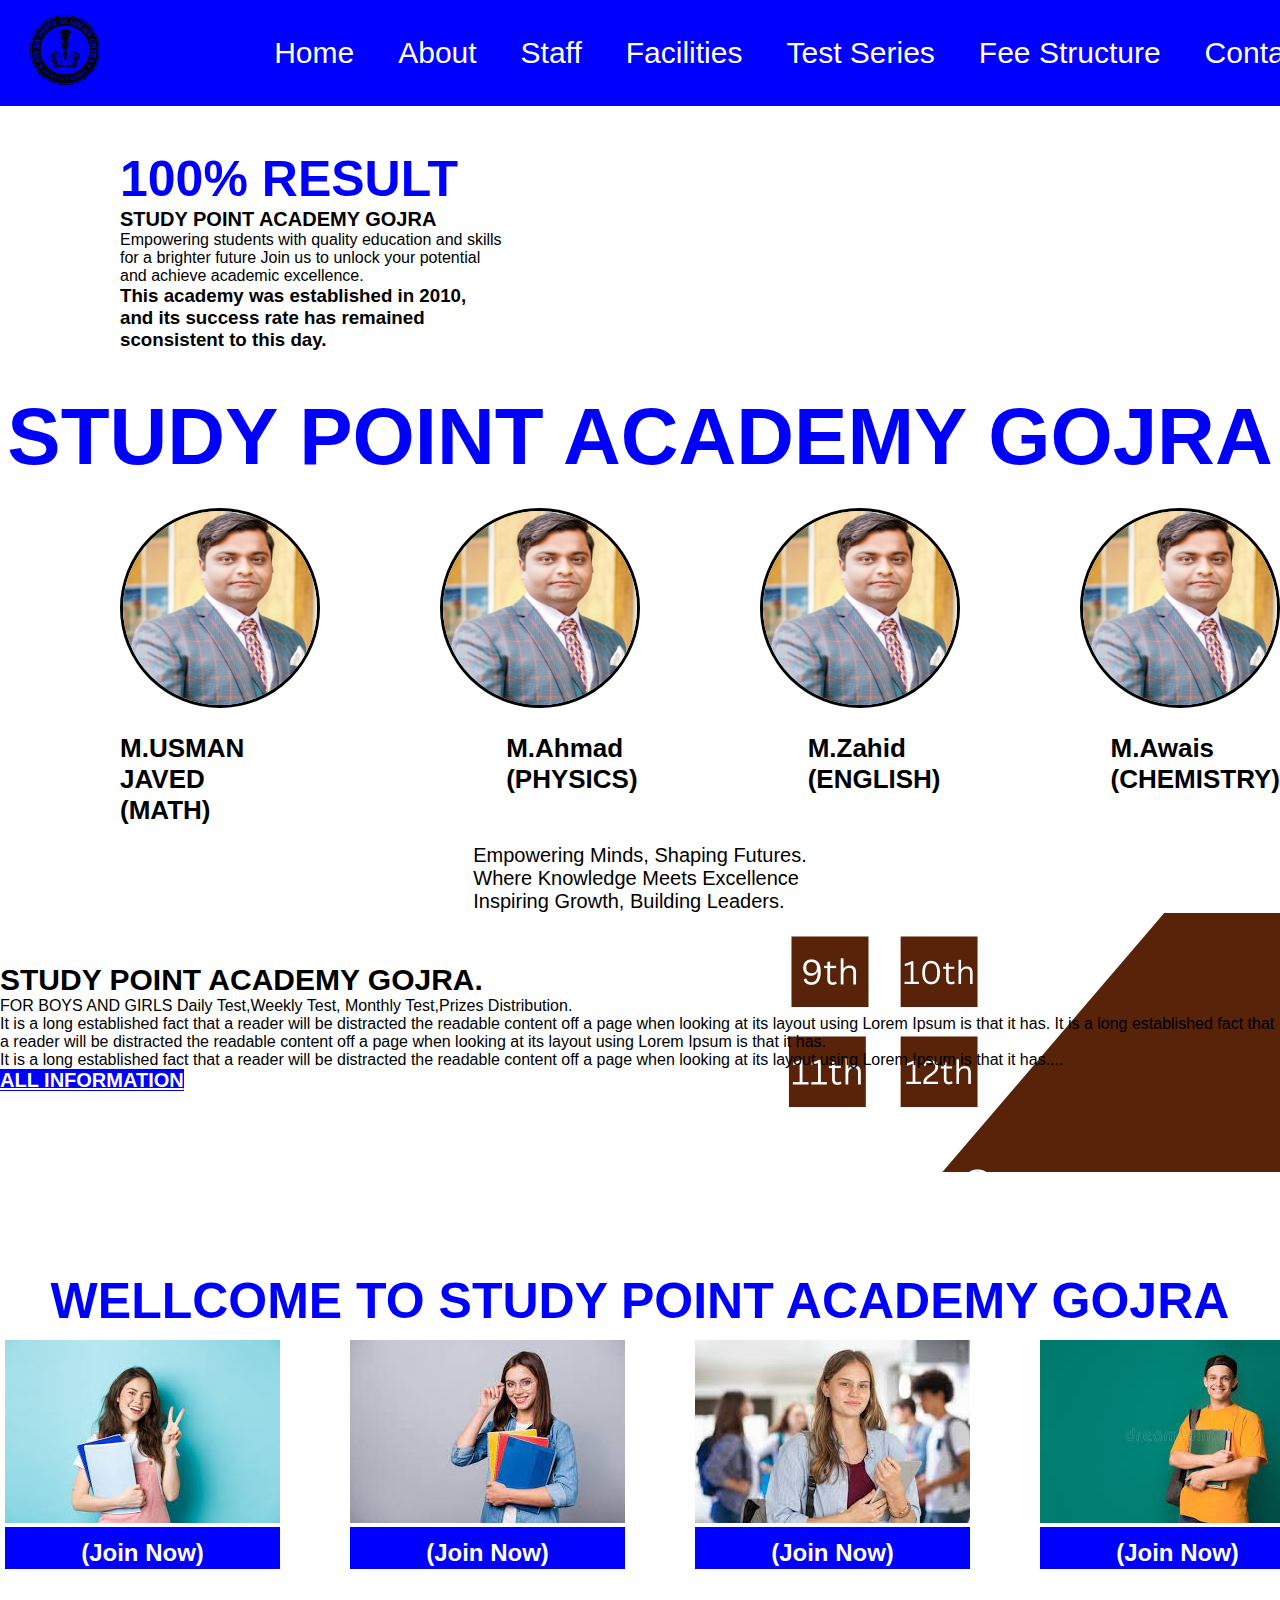
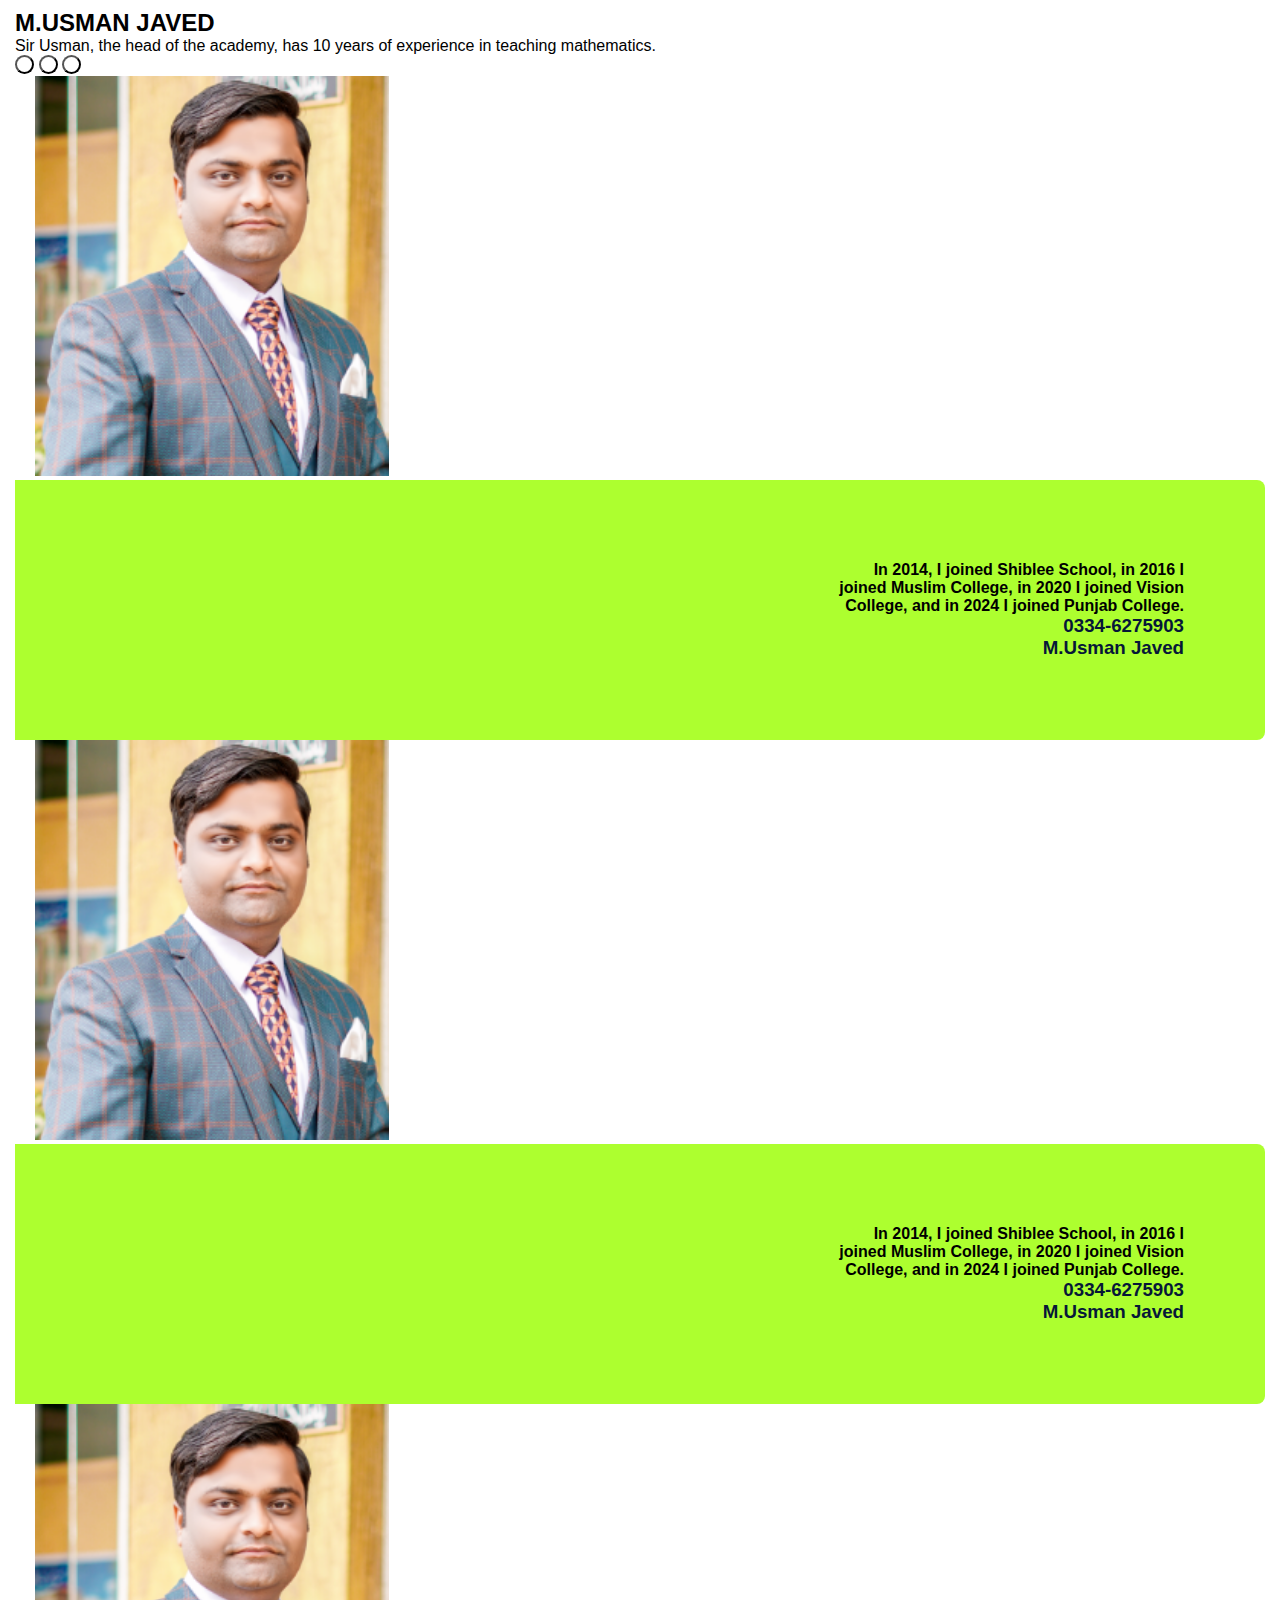
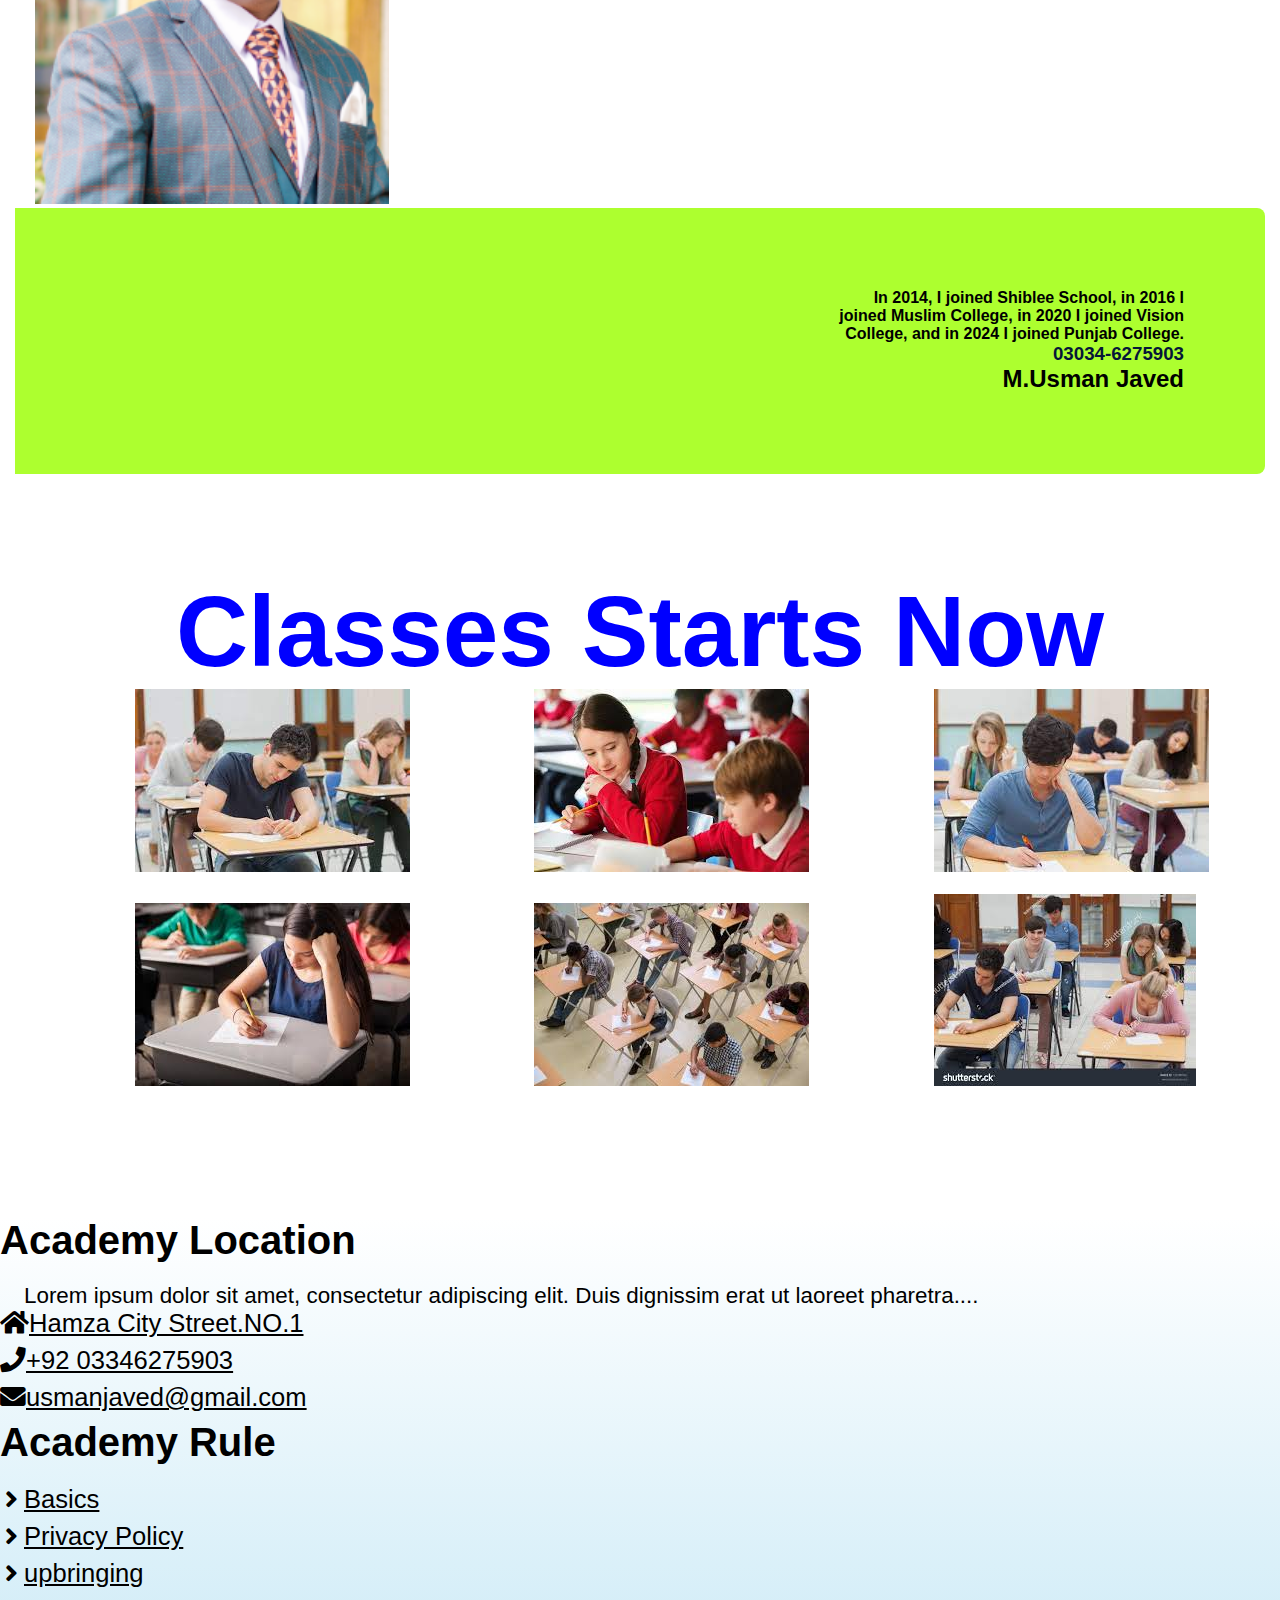
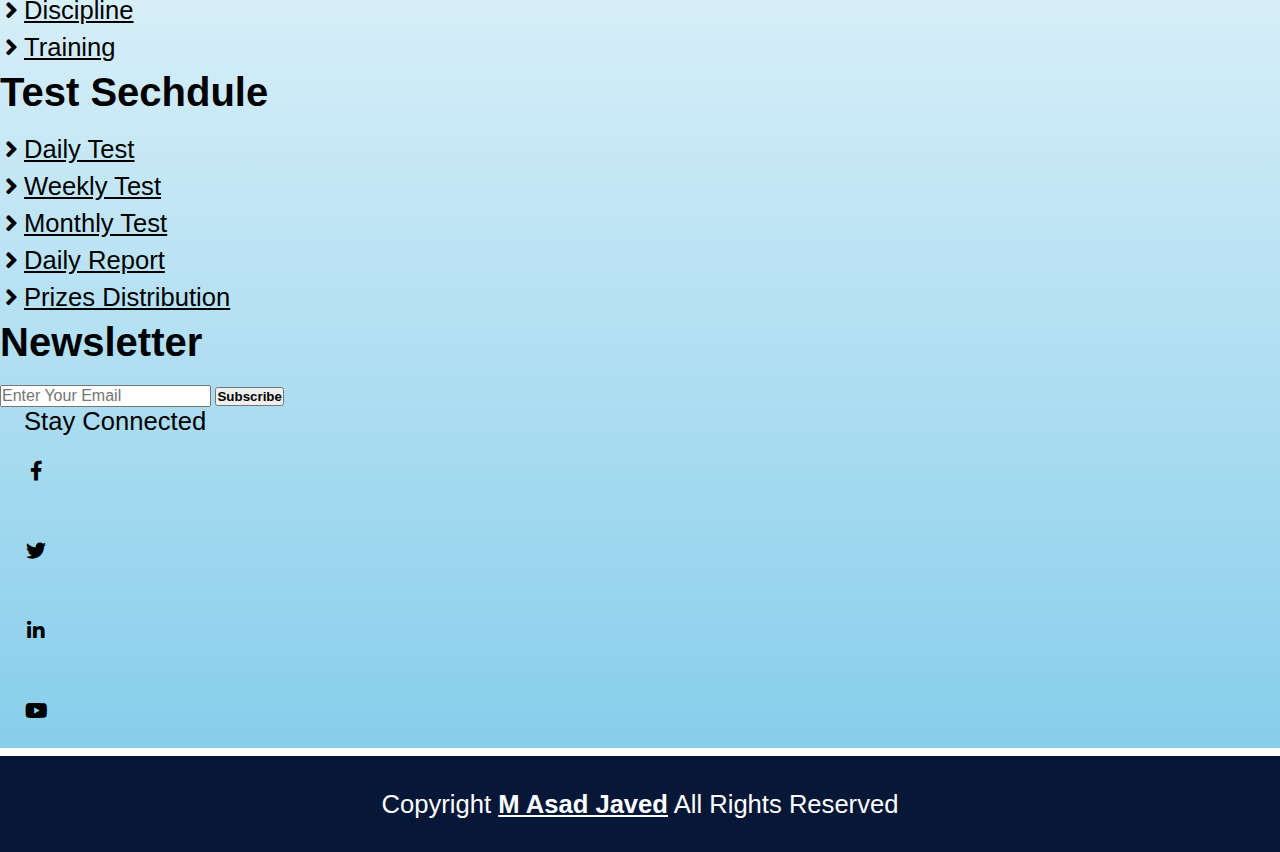
<file: index.html>
<!doctype html>
<html lang="en">
  <head>
    <!-- Required meta tags -->
    <meta charset="utf-8">
    <meta name="viewport" content="width=device-width, initial-scale=1">

    <!-- Bootstrap CSS -->
    <link href="https://cdn.jsdelivr.net/npm/bootstrap@5.0.2/dist/css/bootstrap.min.css" rel="stylesheet" integrity="sha384-EVSTQN3/azprG1Anm3QDgpJLIm9Nao0Yz1ztcQTwFspd3yD65VohhpuuCOmLASjC" crossorigin="anonymous">

    <title>STUDY POINT ACADEMY GOJRA</title>
    <link rel="shortcut icon" href="img/11.png" type="image/x-icon" />
    <link rel="stylesheet" href="css/style.css">
    <link rel="stylesheet" href="https://cdnjs.cloudflare.com/ajax/libs/font-awesome/5.15.4/css/all.min.css" />

  </head>
  <body>
    <div class="asa"></div>


    <header>
        <nav class="navbar">
            <div class="view">
                <a href="index.html" class="logo"><img src="img/11.png" alt=""></a>
            </div>
            <ul class="nav-links">
                <li><a href="index.html">Home</a></li>
                <li><a href="about.html">About</a></li>
                <li><a href="staff.html">Staff</a></li>
                <li><a href="facility.html">Facilities</a></li>
                <li><a href="test.html">Test Series</a></li>
                <li><a href="fee.html">Fee Structure</a></li>
                <li><a href="contact.html">Contact</a></li>
            </ul>
        </nav>
    </header>
    <div class="asad">
        <h1>100% RESULT</h1>
        <div class="academy">
            <h2>STUDY POINT ACADEMY GOJRA</h2>
        </div>
        <p>Empowering students with quality education and skills  <br>for a brighter future
            Join us to unlock your potential <br> and achieve academic excellence.</p>
            <h3>This academy was established in 2010,  <br>and its success rate has remained  <br>sconsistent to this day.</h3>
    </div>
    <div class="main">
      <h1>STUDY POINT ACADEMY GOJRA</h1>
    </div>
    <div class="image">
        <div class="image1">
            <img src="img/Capture.PNG" alt="">
            <img src="img/Capture.PNG" alt="">
            <img src="img/Capture.PNG" alt="">
            <img src="img/Capture.PNG" alt="">


        </div>
    </div>
    <div class="bottom1">
        <div class="bottom">
            <h2>M.USMAN JAVED <br>
                (MATH)</h2>
                <h2>M.Ahmad <br>
                (PHYSICS)</h2> 
                <h2>M.Zahid  <br>
                (ENGLISH)</h2>
                <h2>M.Awais  <br>
                (CHEMISTRY)</h2>
        </div>
    </div> <br>
    <div class="button">
        <p>Empowering Minds, Shaping Futures. <br>
            Where Knowledge Meets Excellence <br>
            Inspiring Growth, Building Leaders.</p>

    </div>
    <section class="landing_about_section">
        <div class="container">
            <div class="row align-items-center">
                <div class="col-xl-5 col-lg-6 col-sm-8">
                    <div class="about-content">
                        <h2>STUDY POINT ACADEMY GOJRA.</h2>
                        <div class="about-details">
                            <p class="fw-bold"> FOR BOYS AND GIRLS Daily Test,Weekly Test, Monthly Test,Prizes Distribution.</p>
                            <p>It is a long established fact that a reader will be distracted the readable content off a
                                page when looking at its layout using Lorem Ipsum is that it has. It is a long
                                established fact that a reader will be distracted the readable content off a page when
                                looking at its layout using Lorem Ipsum is that it has.</p>
                            <p>It is a long established fact that a reader will be distracted the readable content off a
                                page when looking at its layout using Lorem Ipsum is that it has....</p>
                                <div class="btn">
                                    <a href="about.html" class="btn main-btn">ALL INFORMATION</a>
                                </div>
                        </div>
                    </div>
                </div>
            </div>
        </div>
    </section>
    <div class="head">
        <h1>WELLCOME TO STUDY POINT ACADEMY GOJRA</h1>
        <div class="fluid">
            <div class="img1">
                <img src="img/images (1).jfif" alt="">
                <a href="about.html"><h2>(Join Now)</h2></a>
            </div>
            <div class="img2">
                <img src="img/images (2).jfif" alt="">
                <a href="about.html"><h2>(Join Now)</h2></a>
            </div> 
            <div class="img3">
                <img src="img/images (3).jfif" alt="">
                <a href="about.html"><h2>(Join Now)</h2></a>
            </div>
            <div class="img4">
                <img src="img/download (3).jfif" alt="">
                <a href="about.html"><h2>(Join Now)</h2></a>
            </div>
           
        </div>
    
    </div>
    <section class="testimonial_section">
        <div class="container1">
            <div class="row pb-5">
                <div class="col-12 text-center">
                    <h2 class="section-title">M.USMAN JAVED</h2>
                    <p class="section-subtitle">Sir Usman, the head of the academy, has 10 years of experience in teaching mathematics. </p>
                </div>
            </div>
            <div class="row justify-content-center">
                <div class="col-xl-8 col-md-10">
                    <div id="testimonial-slider" class="carousel slide" data-bs-ride="carousel">
                        <div class="carousel-indicators">
                            <button data-bs-target="#testimonial-slider" data-bs-slide-to="0" class="active"
                                aria-current="true" aria-label="Slide 1"></button>
                            <button data-bs-target="#testimonial-slider" data-bs-slide-to="1"
                                aria-label="Slide 2"></button>
                            <button data-bs-target="#testimonial-slider" data-bs-slide-to="2"
                                aria-label="Slide 3"></button>
                        </div>
                        <div class="carousel-inner">
                            <div class="carousel-item active">
                                <div class="d-sm-flex row">
                                    <div class="profile-box col-sm-5">
                                        <img decoding="async" src="img/Capture.PNG" class="img-fluid">
                                    </div>
                                    <div class="card  col-sm-7">
                                        <div class="desc-box">
                                            <p class="fst-italic">
                                                In 2014, I joined Shiblee School, in  2016 I <br> joined Muslim College, in 2020 I joined  Vision  <br>College, and in 2024 I  joined Punjab College.</p>
                                            <div class="my-4">
                                                <h3>0334-6275903</h3>
                                                <h3>M.Usman Javed</h3>
                                            </div>
                                            <!-- <img decoding="async" src="./images/testimonial/qoutes.svg" class="float-end"> -->
                                        </div>
                                    </div>
                                </div>
                            </div>
                            <div class="carousel-item">
                                <div class="d-sm-flex row">
                                    <div class="profile-box col-sm-5">
                                        <img decoding="async" src="img/Capture.PNG" class="img-fluid">
                                    </div>
                                    <div class="card  col-sm-7">
                                        <div class="desc-box">
                                            <p class="fst-italic">
                                                In 2014, I joined Shiblee School, in  2016 I <br> joined Muslim College, in 2020 I joined  Vision  <br>College, and in 2024 I  joined Punjab College.</p>
                                            <div class="my-4">
                                                <h3>0334-6275903</h3>
                                                <h3>M.Usman Javed</h3>
                                                <!-- <p class="m-0 text-white">Happy Customers</p> -->
                                            </div>
                                            <!-- <img decoding="async" src="./images/testimonial/qoutes.svg" class="float-end"> -->
                                        </div>
                                    </div>
                                </div>
                            </div>
                            <div class="carousel-item">
                                <div class="d-sm-flex row">
                                    <div class="profile-box col-sm-5">
                                        <img decoding="async" src="img/Capture.PNG" class="img-fluid">
                                    </div>
                                    <div class="card  col-sm-7">
                                        <div class="desc-box">
                                            <p class="fst-italic">
                                                In 2014, I joined Shiblee School, in  2016 I <br> joined Muslim College, in 2020 I joined  Vision  <br>College, and in 2024 I  joined Punjab College.</p>
                                            <div class="my-4">
                                                <h3>03034-6275903</h3>
                                                <h2>M.Usman Javed</h2>
                                                <!-- <p class="m-0 text-white">Happy Customers</p> -->
                                            </div>
                                            <!-- <img decoding="async" src="./images/testimonial/qoutes.svg" class="float-end"> -->
                                        </div>
                                    </div>
                                </div>
                            </div>
                        </div>
                    </div>

                </div>
                <div class="oo">
                    <h1>Classes Starts Now</h1>
                </div>
                <div class="main1">
                    <div class="ahmad">
                        <img src="img/images (9).jfif" alt="">
                        <img src="img/images (10).jfif" alt="">
                        <img src="img/images (12).jfif" alt="">
                        <br> <br> 
                        <img src="img/download (7).jfif" alt="">
                        <img src="img/download (8).jfif" alt="">
                        <img src="img/download (9).jfif" alt="">
                    </div>
                </div>
                
    </section>
    <div class="kkkk">
        <section class="footer_wrapper mt-3 mt-md-0">
            <div class="container2 px-5 px-lg-0">
                <div class="row">
                    <div class="col-lg-3 col-sm-6 mb-5 mb-lg-0">
                        <h5>Academy Location</h5>
                        <p class="mb-4 ps-0 company_details">Lorem ipsum dolor sit amet, consectetur adipiscing elit. Duis
                            dignissim erat ut laoreet
                            pharetra....</p>
                        <div class="contact-info">
                            <ul class="list-unstyled">
                                <li><a href="#"><i class="fa fa-home me-3"></i>Hamza City Street.NO.1</a></li>
                                <li><a href="#"><i class="fa fa-phone me-3"></i>+92 03346275903</a></li>
                                <li><a href="#"><i class="fa fa-envelope me-3"></i>usmanjaved@gmail.com</a></li>
                            </ul>
                        </div>
                    </div>
                    <div class="col-lg-3 col-sm-6 mb-5 mb-lg-0">
                        <h5>Academy Rule</h5>
                        <ul class="link-widget p-0">
                            <li><a href="#">Basics</a></li>
                            <li><a href="#">Privacy Policy</a></li>
                            <li><a href="#">upbringing</a></li>
                            <li><a href="#">Discipline</a></li>
                            <li><a href="#"> Training</a></li>
                        </ul>
                    </div>
                    <div class="col-lg-3 col-sm-6 mb-5 mb-lg-0">
                        <h5>Test Sechdule</h5>
                        <ul class="link-widget p-0">
                            <li><a href="#">Daily Test</a></li>
                            <li><a href="#">Weekly Test</a></li>
                            <li><a href="#">Monthly Test</a></li>
                            <li><a href="#">Daily Report</a></li>
                            <li><a href="#">Prizes Distribution</a></li>
                        </ul>
                    </div>
                    <div class="col-lg-3 col-sm-6 mb-5 mb-lg-0">
                        <h5>Newsletter</h5>
                        <div class="form-group mb-4">
                            <input type="email" class="form-control bg-transparent" placeholder="Enter Your Email">
                            <button type="submit" class="btn main-btn">Subscribe</button>
                        </div>
                        <p>Stay Connected</p>
                        <div class="mn">
                            <ul class="social-network d-flex align-items-center p-0">
                                <li><a href="#"><i class="fab fa-facebook-f"></i></a></li>
                                <li><a href="#"><i class="fab fa-twitter"></i></a></li>
                                <li><a href="#"><i class="fab fa-linkedin-in"></i></a></li>
                                <li><a href="#"><i class="fab fa-youtube"></i></a></li>
                            </ul>
                        </div>
                    </div>
                </div>
            </div>
            <div class="mnm">
                <div class="container-fluid copyright-section">
                    <p>Copyright <a href="#">M Asad Javed</a> All Rights Reserved</p>
                </div>
            </div>
        </section>
    </div>
   
    



   











































    <script src="https://cdn.jsdelivr.net/npm/bootstrap@5.0.2/dist/js/bootstrap.bundle.min.js" integrity="sha384-MrcW6ZMFYlzcLA8Nl+NtUVF0sA7MsXsP1UyJoMp4YLEuNSfAP+JcXn/tWtIaxVXM" crossorigin="anonymous"></script>

    <!-- Option 2: Separate Popper and Bootstrap JS -->
    <!--
    <script src="https://cdn.jsdelivr.net/npm/@popperjs/core@2.9.2/dist/umd/popper.min.js" integrity="sha384-IQsoLXl5PILFhosVNubq5LC7Qb9DXgDA9i+tQ8Zj3iwWAwPtgFTxbJ8NT4GN1R8p" crossorigin="anonymous"></script>
    <script src="https://cdn.jsdelivr.net/npm/bootstrap@5.0.2/dist/js/bootstrap.min.js" integrity="sha384-cVKIPhGWiC2Al4u+LWgxfKTRIcfu0JTxR+EQDz/bgldoEyl4H0zUF0QKbrJ0EcQF" crossorigin="anonymous"></script>
    -->
  </body>
</html>
</file>
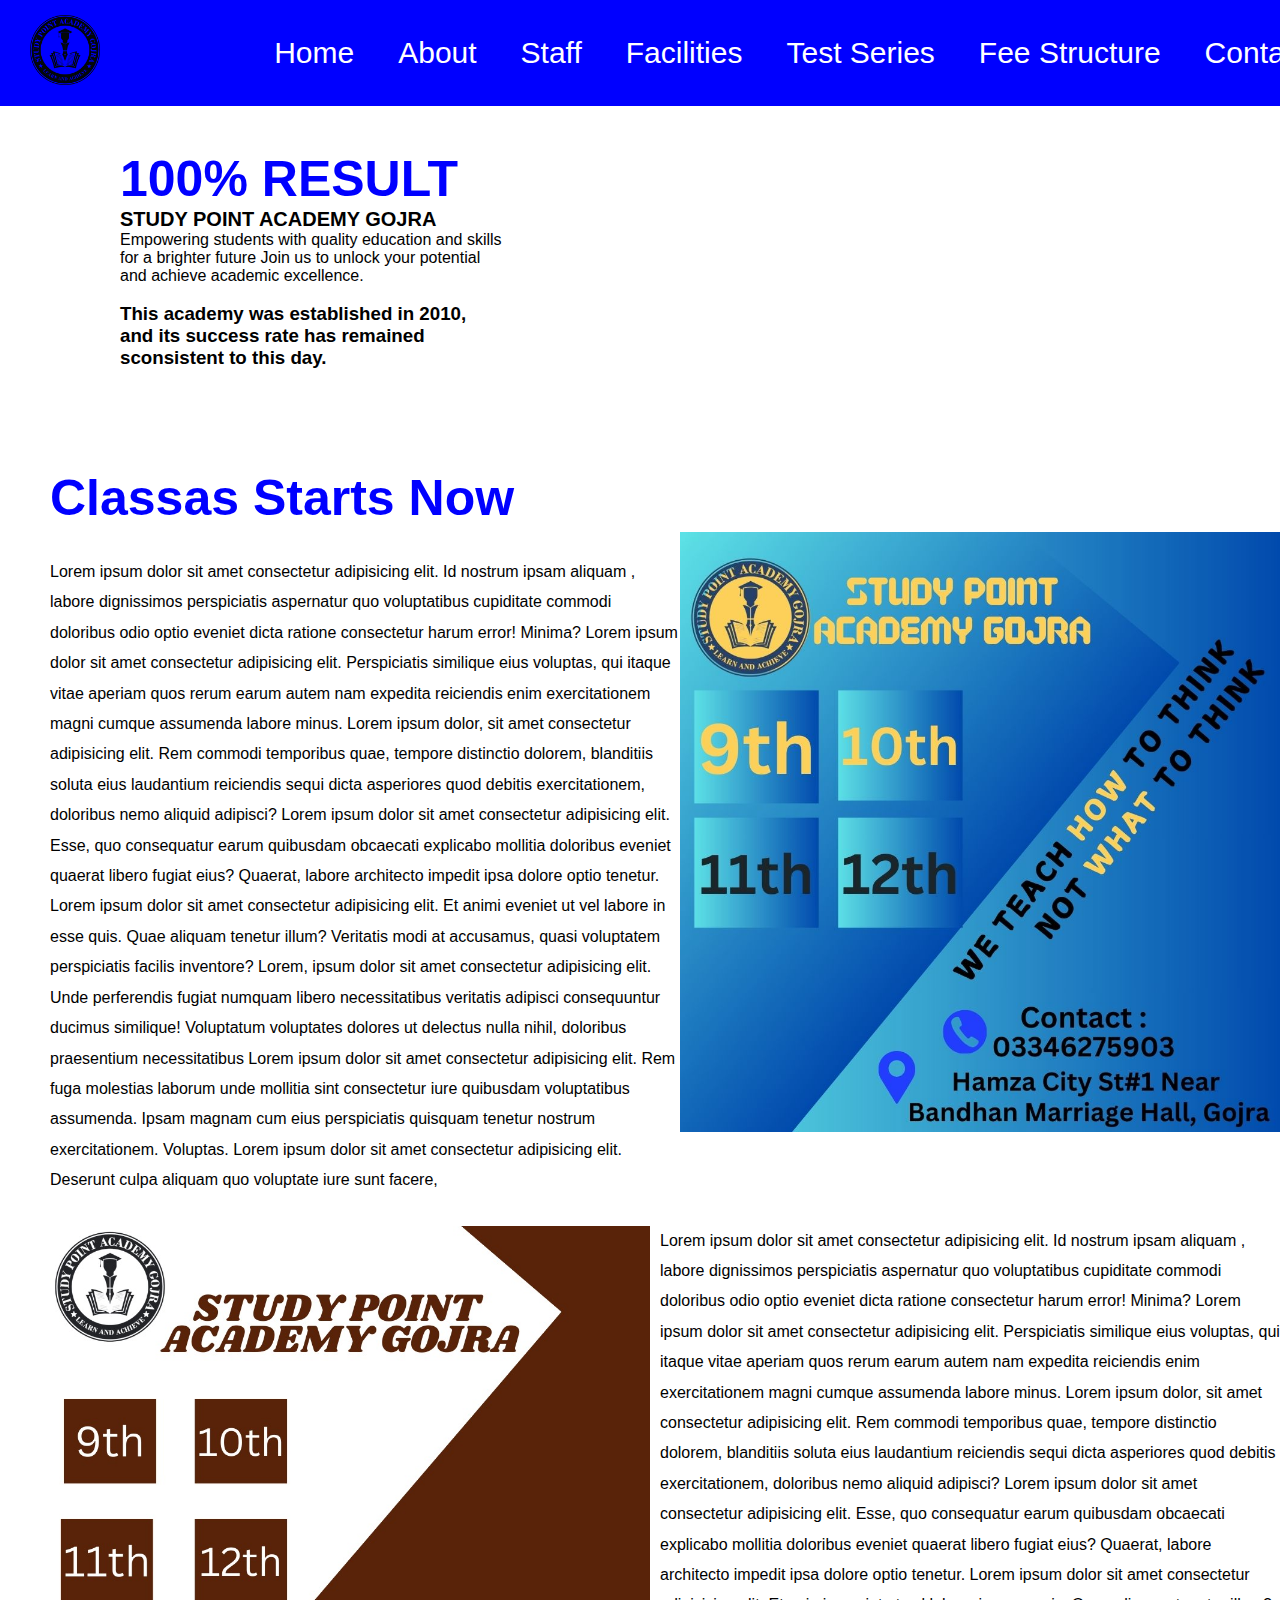
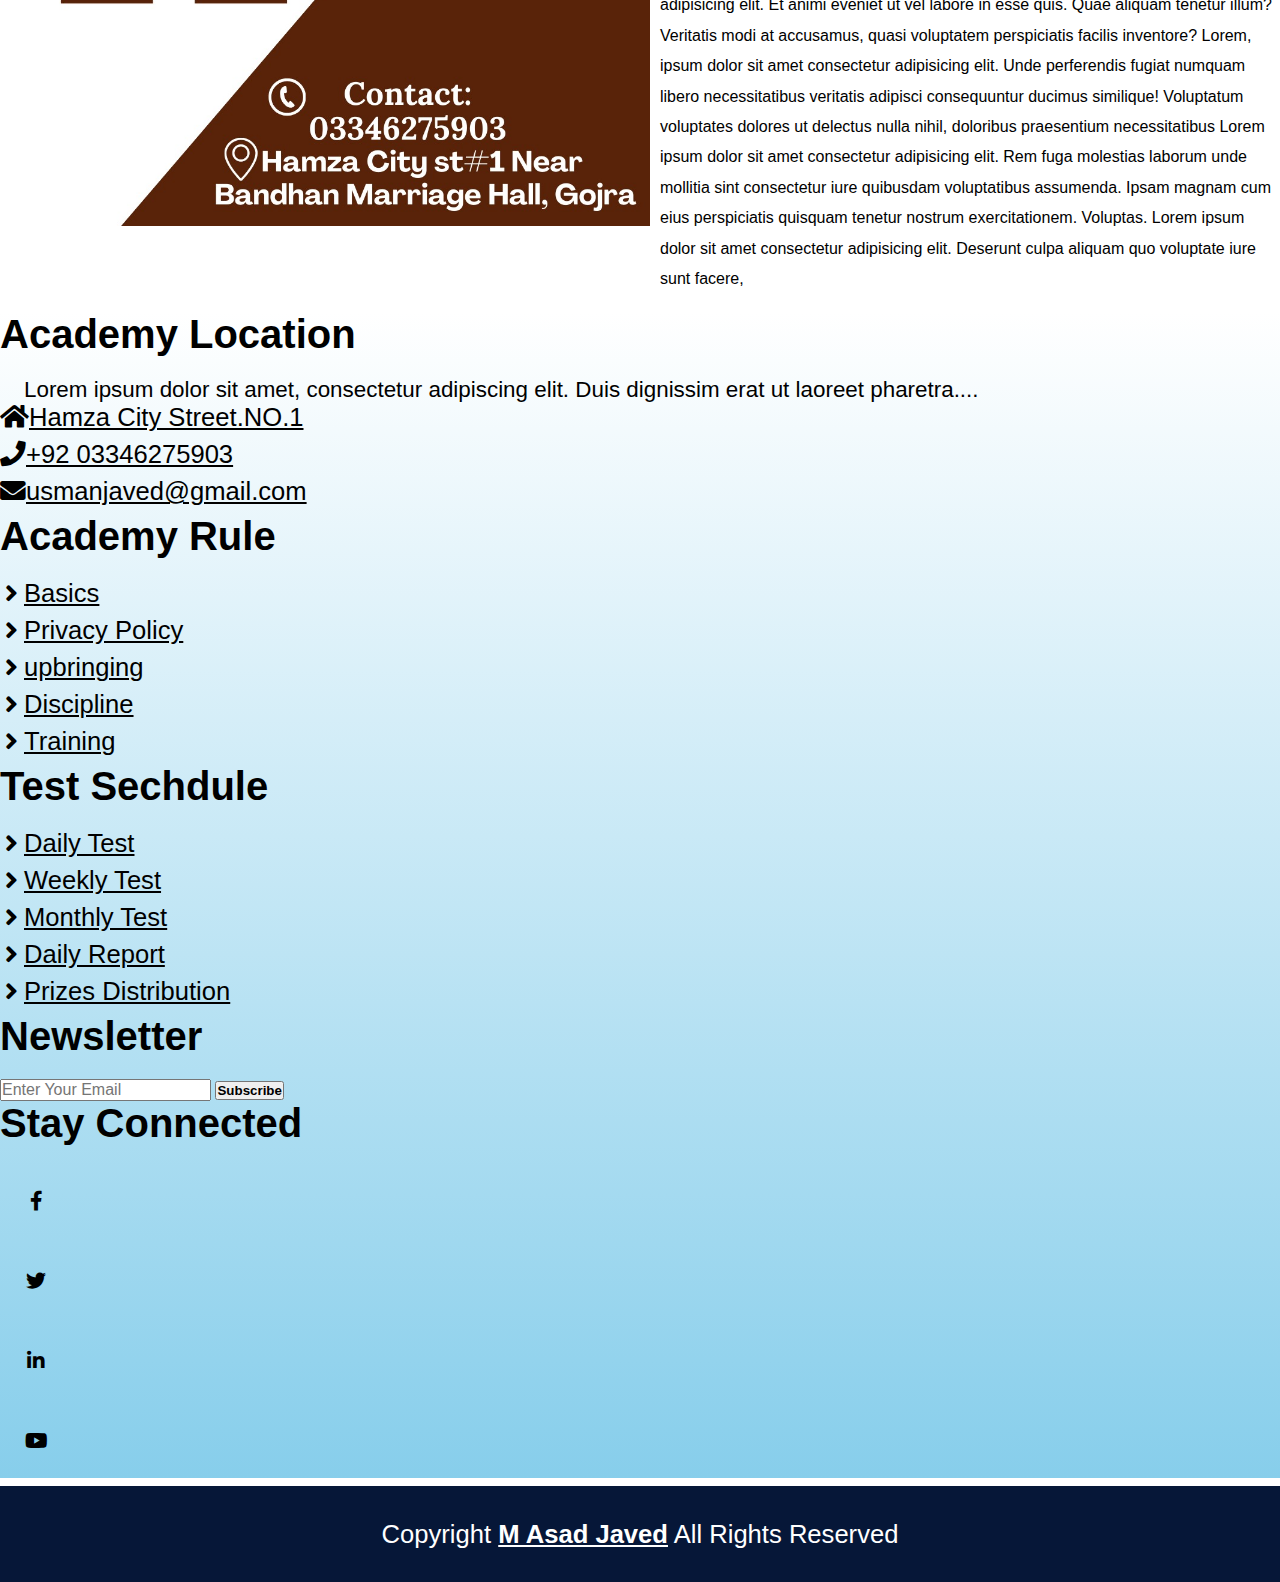
<file: about.html>
<!doctype html>
<html lang="en">
  <head>
    <!-- Required meta tags -->
    <meta charset="utf-8">
    <meta name="viewport" content="width=device-width, initial-scale=1">

    <!-- Bootstrap CSS -->
    <link href="https://cdn.jsdelivr.net/npm/bootstrap@5.0.2/dist/css/bootstrap.min.css" rel="stylesheet" integrity="sha384-EVSTQN3/azprG1Anm3QDgpJLIm9Nao0Yz1ztcQTwFspd3yD65VohhpuuCOmLASjC" crossorigin="anonymous">

    <title>STUDY POINT ACADEMY GOJRA</title>
    <link rel="shortcut icon" href="img/11.png" type="image/x-icon" />
    <link rel="stylesheet" href="css/style.css">
    <link rel="stylesheet" href="https://cdnjs.cloudflare.com/ajax/libs/font-awesome/5.15.4/css/all.min.css" />
  </head>
  <body>

    <header>
      <nav class="navbar">
        <div class="view">
          <a href="index.html" class="logo"><img src="img/11.png" alt=""></a>
        </div>
          <ul class="nav-links">
              <li><a href="index.html">Home</a></li>
              <li><a href="about.html">About</a></li>
              <li><a href="staff.html">Staff</a></li>
              <li><a href="facility.html">Facilities</a></li>
              <li><a href="test.html">Test Series</a></li>
              <li><a href="fee.html">Fee Structure</a></li>
              <li><a href="contact.html">Contact</a></li>
          </ul>
      </nav>
  </header>
  <div class="asad">
    <h1>100% RESULT</h1>
    <div class="academy">
        <h2>STUDY POINT ACADEMY GOJRA</h2>
    </div>
    <p>Empowering students with quality education and skills  <br>for a brighter future
        Join us to unlock your potential <br> and achieve academic excellence.</p>
        <br>
        <h3>This academy was established in 2010,  <br>and its success rate has remained  <br>sconsistent to this day.</h3>

</div>

<section>
  <div class="about-section">
      <div class="about">
          <h1>Classas Starts Now</h1>
          <p>Lorem ipsum dolor sit amet consectetur adipisicing elit. Id nostrum ipsam aliquam , labore dignissimos perspiciatis aspernatur quo voluptatibus cupiditate commodi doloribus odio optio eveniet dicta ratione consectetur harum error! Minima? Lorem ipsum dolor sit amet consectetur adipisicing elit. Perspiciatis similique eius voluptas, qui itaque vitae aperiam quos rerum earum autem nam expedita reiciendis enim exercitationem magni cumque assumenda labore minus. Lorem ipsum dolor, sit amet consectetur adipisicing elit. Rem commodi temporibus quae, tempore distinctio dolorem, blanditiis soluta eius laudantium reiciendis sequi dicta asperiores quod debitis exercitationem, doloribus nemo aliquid adipisci? Lorem ipsum dolor sit amet consectetur adipisicing elit. Esse, quo consequatur earum quibusdam obcaecati explicabo mollitia doloribus eveniet quaerat libero fugiat eius? Quaerat, labore architecto impedit ipsa dolore optio tenetur. Lorem ipsum dolor sit amet consectetur adipisicing elit. Et animi eveniet ut vel labore in esse quis. Quae aliquam tenetur illum? Veritatis modi at accusamus, quasi voluptatem perspiciatis facilis inventore? Lorem, ipsum dolor sit amet consectetur adipisicing elit. Unde perferendis fugiat numquam libero necessitatibus veritatis adipisci consequuntur ducimus similique! Voluptatum voluptates dolores ut delectus nulla nihil, doloribus praesentium necessitatibus Lorem ipsum dolor sit amet consectetur adipisicing elit. Rem fuga molestias laborum unde mollitia sint consectetur iure quibusdam voluptatibus assumenda. Ipsam magnam cum eius perspiciatis quisquam tenetur nostrum exercitationem. Voluptas. Lorem ipsum dolor sit amet consectetur adipisicing elit. Deserunt culpa aliquam quo voluptate iure sunt facere,</p>
      </div>
  </div>
</section>
<section>
  <div class="about-section1">
      <div class="aboutt">
          <p>Lorem ipsum dolor sit amet consectetur adipisicing elit. Id nostrum ipsam aliquam , labore dignissimos perspiciatis aspernatur quo voluptatibus cupiditate commodi doloribus odio optio eveniet dicta ratione consectetur harum error! Minima? Lorem ipsum dolor sit amet consectetur adipisicing elit. Perspiciatis similique eius voluptas, qui itaque vitae aperiam quos rerum earum autem nam expedita reiciendis enim exercitationem magni cumque assumenda labore minus. Lorem ipsum dolor, sit amet consectetur adipisicing elit. Rem commodi temporibus quae, tempore distinctio dolorem, blanditiis soluta eius laudantium reiciendis sequi dicta asperiores quod debitis exercitationem, doloribus nemo aliquid adipisci? Lorem ipsum dolor sit amet consectetur adipisicing elit. Esse, quo consequatur earum quibusdam obcaecati explicabo mollitia doloribus eveniet quaerat libero fugiat eius? Quaerat, labore architecto impedit ipsa dolore optio tenetur. Lorem ipsum dolor sit amet consectetur adipisicing elit. Et animi eveniet ut vel labore in esse quis. Quae aliquam tenetur illum? Veritatis modi at accusamus, quasi voluptatem perspiciatis facilis inventore? Lorem, ipsum dolor sit amet consectetur adipisicing elit. Unde perferendis fugiat numquam libero necessitatibus veritatis adipisci consequuntur ducimus similique! Voluptatum voluptates dolores ut delectus nulla nihil, doloribus praesentium necessitatibus Lorem ipsum dolor sit amet consectetur adipisicing elit. Rem fuga molestias laborum unde mollitia sint consectetur iure quibusdam voluptatibus assumenda. Ipsam magnam cum eius perspiciatis quisquam tenetur nostrum exercitationem. Voluptas. Lorem ipsum dolor sit amet consectetur adipisicing elit. Deserunt culpa aliquam quo voluptate iure sunt facere,</p>
      </div>
  </div>
</section> <br>

<section class="footer_wrapper mt-3 mt-md-0">
  <div class="container2 px-5 px-lg-0">
      <div class="row">
          <div class="col-lg-3 col-sm-6 mb-5 mb-lg-0">
              <h5>Academy Location</h5>
              <p class="mb-4 ps-0 company_details">Lorem ipsum dolor sit amet, consectetur adipiscing elit. Duis
                  dignissim erat ut laoreet
                  pharetra....</p>
              <div class="contact-info">
                  <ul class="list-unstyled">
                      <li><a href="#"><i class="fa fa-home me-3"></i>Hamza City Street.NO.1</a></li>
                      <li><a href="#"><i class="fa fa-phone me-3"></i>+92 03346275903</a></li>
                      <li><a href="#"><i class="fa fa-envelope me-3"></i>usmanjaved@gmail.com</a></li>
                  </ul>
              </div>
          </div>
          <div class="col-lg-3 col-sm-6 mb-5 mb-lg-0">
              <h5>Academy Rule</h5>
              <ul class="link-widget p-0">
                  <li><a href="#">Basics</a></li>
                  <li><a href="#">Privacy Policy</a></li>
                  <li><a href="#">upbringing</a></li>
                  <li><a href="#">Discipline</a></li>
                  <li><a href="#"> Training</a></li>
              </ul>
          </div>
          <div class="col-lg-3 col-sm-6 mb-5 mb-lg-0">
              <h5>Test Sechdule</h5>
              <ul class="link-widget p-0">
                  <li><a href="#">Daily Test</a></li>
                  <li><a href="#">Weekly Test</a></li>
                  <li><a href="#">Monthly Test</a></li>
                  <li><a href="#">Daily Report</a></li>
                  <li><a href="#">Prizes Distribution</a></li>
              </ul>
          </div>
          <div class="col-lg-3 col-sm-6 mb-5 mb-lg-0">
              <h5>Newsletter</h5>
              <div class="form-group mb-4">
                  <input type="email" class="form-control bg-transparent" placeholder="Enter Your Email">
                  <button type="submit" class="btn main-btn">Subscribe</button>
              </div>
              <h5>Stay Connected</h5>
              <div class="mn">
                  <ul class="social-network d-flex align-items-center p-0">
                      <li><a href="#"><i class="fab fa-facebook-f"></i></a></li>
                      <li><a href="#"><i class="fab fa-twitter"></i></a></li>
                      <li><a href="#"><i class="fab fa-linkedin-in"></i></a></li>
                      <li><a href="#"><i class="fab fa-youtube"></i></a></li>
                  </ul>
              </div>
          </div>
      </div>
  </div>
  <div class="mnm">
      <div class="container-fluid copyright-section">
          <p>Copyright <a href="#">M Asad Javed</a> All Rights Reserved</p>
      </div>
  </div>
</section>

    <!-- Optional JavaScript; choose one of the two! -->

    <!-- Option 1: Bootstrap Bundle with Popper -->
    <script src="https://cdn.jsdelivr.net/npm/bootstrap@5.0.2/dist/js/bootstrap.bundle.min.js" integrity="sha384-MrcW6ZMFYlzcLA8Nl+NtUVF0sA7MsXsP1UyJoMp4YLEuNSfAP+JcXn/tWtIaxVXM" crossorigin="anonymous"></script>

    <!-- Option 2: Separate Popper and Bootstrap JS -->
    <!--
    <script src="https://cdn.jsdelivr.net/npm/@popperjs/core@2.9.2/dist/umd/popper.min.js" integrity="sha384-IQsoLXl5PILFhosVNubq5LC7Qb9DXgDA9i+tQ8Zj3iwWAwPtgFTxbJ8NT4GN1R8p" crossorigin="anonymous"></script>
    <script src="https://cdn.jsdelivr.net/npm/bootstrap@5.0.2/dist/js/bootstrap.min.js" integrity="sha384-cVKIPhGWiC2Al4u+LWgxfKTRIcfu0JTxR+EQDz/bgldoEyl4H0zUF0QKbrJ0EcQF" crossorigin="anonymous"></script>
    -->
  </body>
</html>
</file>
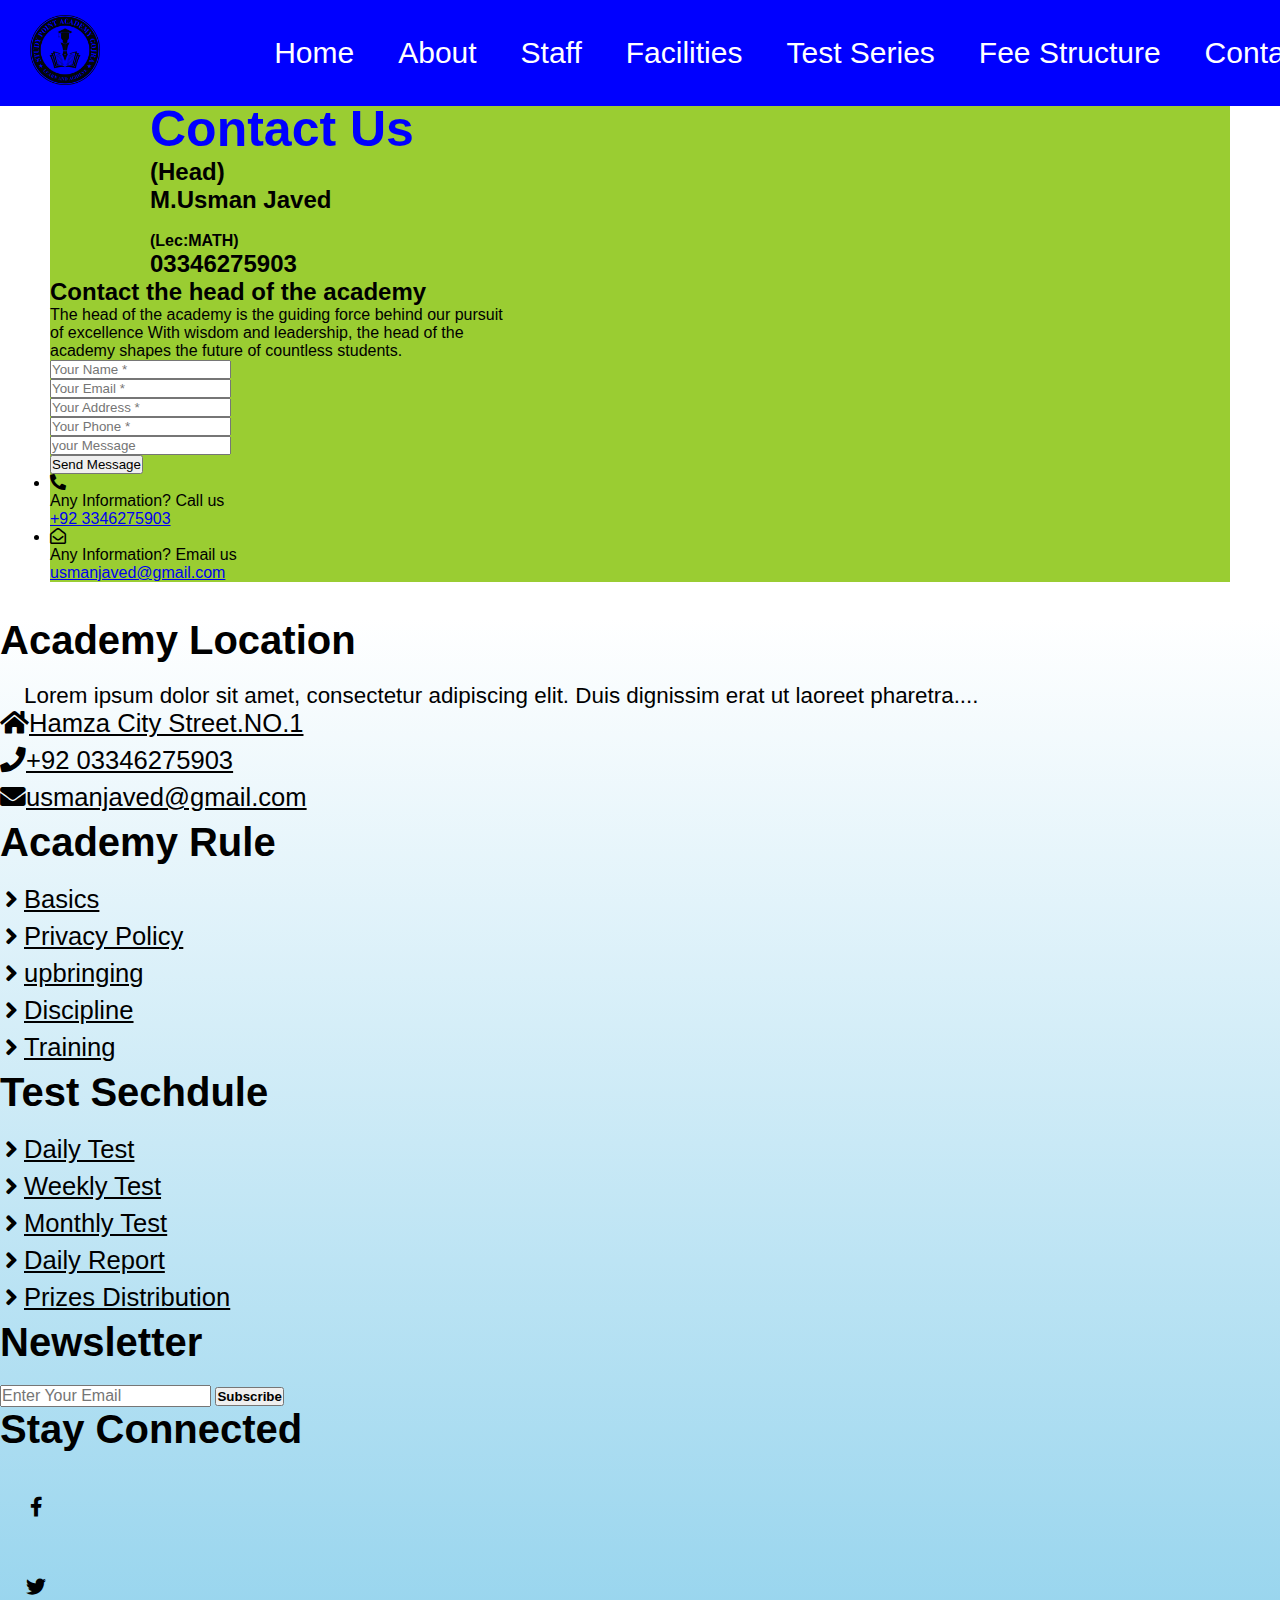
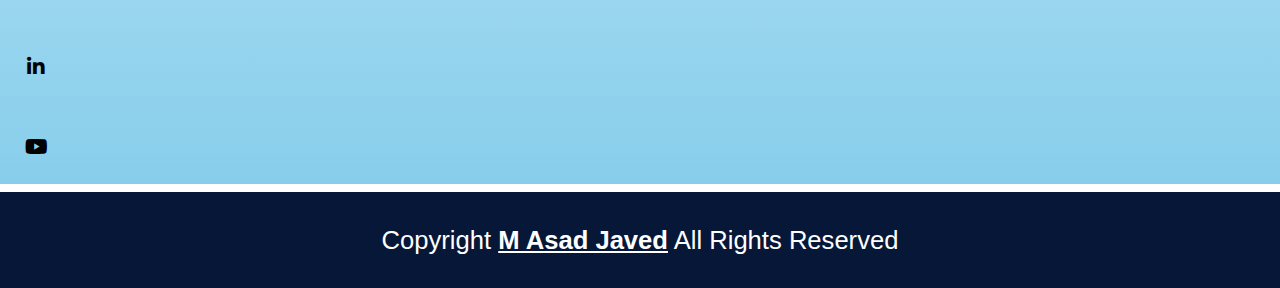
<file: contact.html>
<!doctype html>
<html lang="en">
  <head>
    <!-- Required meta tags -->
    <meta charset="utf-8">
    <meta name="viewport" content="width=device-width, initial-scale=1">

    <!-- Bootstrap CSS -->
    <link href="https://cdn.jsdelivr.net/npm/bootstrap@5.0.2/dist/css/bootstrap.min.css" rel="stylesheet" integrity="sha384-EVSTQN3/azprG1Anm3QDgpJLIm9Nao0Yz1ztcQTwFspd3yD65VohhpuuCOmLASjC" crossorigin="anonymous">
    <title>STUDY POINT ACADEMY GOJRA</title>
    <link rel="shortcut icon" href="img/11.png" type="image/x-icon" />
    <link rel="stylesheet" href="css/style.css">
    <link rel="stylesheet" href="https://cdnjs.cloudflare.com/ajax/libs/font-awesome/5.15.4/css/all.min.css" />
  </head>
  <body>

    <header>
        <nav class="navbar">
          <div class="view">
            <a href="index.html" class="logo"><img src="img/11.png" alt=""></a>
          </div>
            <ul class="nav-links">
                <li><a href="index.html">Home</a></li>
                <li><a href="about.html">About</a></li>
                <li><a href="staff.html">Staff</a></li>
                <li><a href="facility.html">Facilities</a></li>
                <li><a href="test.html">Test Series</a></li>
                <li><a href="fee.html">Fee Structure</a></li>
                <li><a href="contact.html">Contact</a></li>
            </ul>
        </nav>
    </header>
    <div class="mainn">
        <section class="banner_section1">
            <div class="container4">
                <div class="banner-content1">
                    <h1>Contact Us</h1>
                    <h2>(Head)  <br>M.Usman Javed</h2>
                    <br><h4>(Lec:MATH)</h4>
                    <h2>03346275903</h2>
                </div>
            </div>
        </section>
        <!-- banner section exit -->
    
        <!--Contact Section Start-->
        <section class="contact_section">
            <div class="container3">
                <div class="row justify-content-center">
                    <div class="col-12 text-center pb-5">
                        <h2 class="section-title">Contact the head of the academy</h2>
                        <p class="section-subtitle">The head of the academy is the guiding force behind our pursuit <br> of excellence
                            With wisdom and leadership,  the head of the <br> academy  shapes the future of countless students.</p>
                    </div>
                    <div class="col-12 contact-form">
                        <div class="row">
                            <div class="col-lg-7 mb-5">
                                <form class="row g-3">
                                    <div class="col-md-6 mb-4">
                                        <input type="text" class="form-control" placeholder="Your Name *" required="">
                                    </div>
                                    <div class="col-md-6 mb-4">
                                        <input type="email" class="form-control" placeholder="Your Email *" required="">
                                    </div>
                                    <div class="col-md-6 mb-4">
                                        <input type="text" class="form-control" placeholder="Your Address *" required="">
                                    </div>
                                    <div class="col-md-6 mb-4">
                                        <input type="number" class="form-control" placeholder="Your Phone *" required="">
                                    </div>
                                    <div class="col-12 mb-4">
                                        <input class="form-control" placeholder="your Message">
                                    </div>
                                    <div class="col-12">
                                        <button type="submit" class="btn main-btn">Send Message</button>
                                    </div>
                                </form>
                            </div>
                            <div class="col-lg-5 mb-5">
                                <div class="content-box ms-sm-5">
                                    <ul class="info-box clearfix">
                                        <li>
                                            <i class="fas fa-phone-alt"></i>
                                            <p>Any Information? Call us</p>
                                            <div>
                                                <a href="#">+92 3346275903</a>
                                            </div>
                                        </li>
                                        <li>
                                            <i class="far fa-envelope-open"></i>
                                            <p>Any Information? Email us</p>
                                            <div>
                                                <a href="#">usmanjaved@gmail.com</a>
                                            </div>
                                        </li>
                                    </ul>
                                </div>
                            </div>
                        </div>
                    </div>
                </div>
            </div>
        </section>
    </div>
    <br><br>
    <section class="footer_wrapper mt-3 mt-md-0">
        <div class="container2 px-5 px-lg-0">
            <div class="row">
                <div class="col-lg-3 col-sm-6 mb-5 mb-lg-0">
                    <h5>Academy Location</h5>
                    <p class="mb-4 ps-0 company_details">Lorem ipsum dolor sit amet, consectetur adipiscing elit. Duis
                        dignissim erat ut laoreet
                        pharetra....</p>
                    <div class="contact-info">
                        <ul class="list-unstyled">
                            <li><a href="#"><i class="fa fa-home me-3"></i>Hamza City Street.NO.1</a></li>
                            <li><a href="#"><i class="fa fa-phone me-3"></i>+92 03346275903</a></li>
                            <li><a href="#"><i class="fa fa-envelope me-3"></i>usmanjaved@gmail.com</a></li>
                        </ul>
                    </div>
                </div>
                <div class="col-lg-3 col-sm-6 mb-5 mb-lg-0">
                    <h5>Academy Rule</h5>
                    <ul class="link-widget p-0">
                        <li><a href="#">Basics</a></li>
                        <li><a href="#">Privacy Policy</a></li>
                        <li><a href="#">upbringing</a></li>
                        <li><a href="#">Discipline</a></li>
                        <li><a href="#"> Training</a></li>
                    </ul>
                </div>
                <div class="col-lg-3 col-sm-6 mb-5 mb-lg-0">
                    <h5>Test Sechdule</h5>
                    <ul class="link-widget p-0">
                        <li><a href="#">Daily Test</a></li>
                        <li><a href="#">Weekly Test</a></li>
                        <li><a href="#">Monthly Test</a></li>
                        <li><a href="#">Daily Report</a></li>
                        <li><a href="#">Prizes Distribution</a></li>
                    </ul>
                </div>
                <div class="col-lg-3 col-sm-6 mb-5 mb-lg-0">
                    <h5>Newsletter</h5>
                    <div class="form-group mb-4">
                        <input type="email" class="form-control bg-transparent" placeholder="Enter Your Email">
                        <button type="submit" class="btn main-btn">Subscribe</button>
                    </div>
                    <h5>Stay Connected</h5>
                    <div class="mn">
                        <ul class="social-network d-flex align-items-center p-0">
                            <li><a href="#"><i class="fab fa-facebook-f"></i></a></li>
                            <li><a href="#"><i class="fab fa-twitter"></i></a></li>
                            <li><a href="#"><i class="fab fa-linkedin-in"></i></a></li>
                            <li><a href="#"><i class="fab fa-youtube"></i></a></li>
                        </ul>
                    </div>
                </div>
            </div>
        </div>
        <div class="mnm">
            <div class="container-fluid copyright-section">
                <p>Copyright <a href="#">M Asad Javed</a> All Rights Reserved</p>
            </div>
        </div>
    </section>

    <!-- Optional JavaScript; choose one of the two! -->

    <!-- Option 1: Bootstrap Bundle with Popper -->
    <script src="https://cdn.jsdelivr.net/npm/bootstrap@5.0.2/dist/js/bootstrap.bundle.min.js" integrity="sha384-MrcW6ZMFYlzcLA8Nl+NtUVF0sA7MsXsP1UyJoMp4YLEuNSfAP+JcXn/tWtIaxVXM" crossorigin="anonymous"></script>

    <!-- Option 2: Separate Popper and Bootstrap JS -->
    <!--
    <script src="https://cdn.jsdelivr.net/npm/@popperjs/core@2.9.2/dist/umd/popper.min.js" integrity="sha384-IQsoLXl5PILFhosVNubq5LC7Qb9DXgDA9i+tQ8Zj3iwWAwPtgFTxbJ8NT4GN1R8p" crossorigin="anonymous"></script>
    <script src="https://cdn.jsdelivr.net/npm/bootstrap@5.0.2/dist/js/bootstrap.min.js" integrity="sha384-cVKIPhGWiC2Al4u+LWgxfKTRIcfu0JTxR+EQDz/bgldoEyl4H0zUF0QKbrJ0EcQF" crossorigin="anonymous"></script>
    -->
  </body>
</html>
</file>
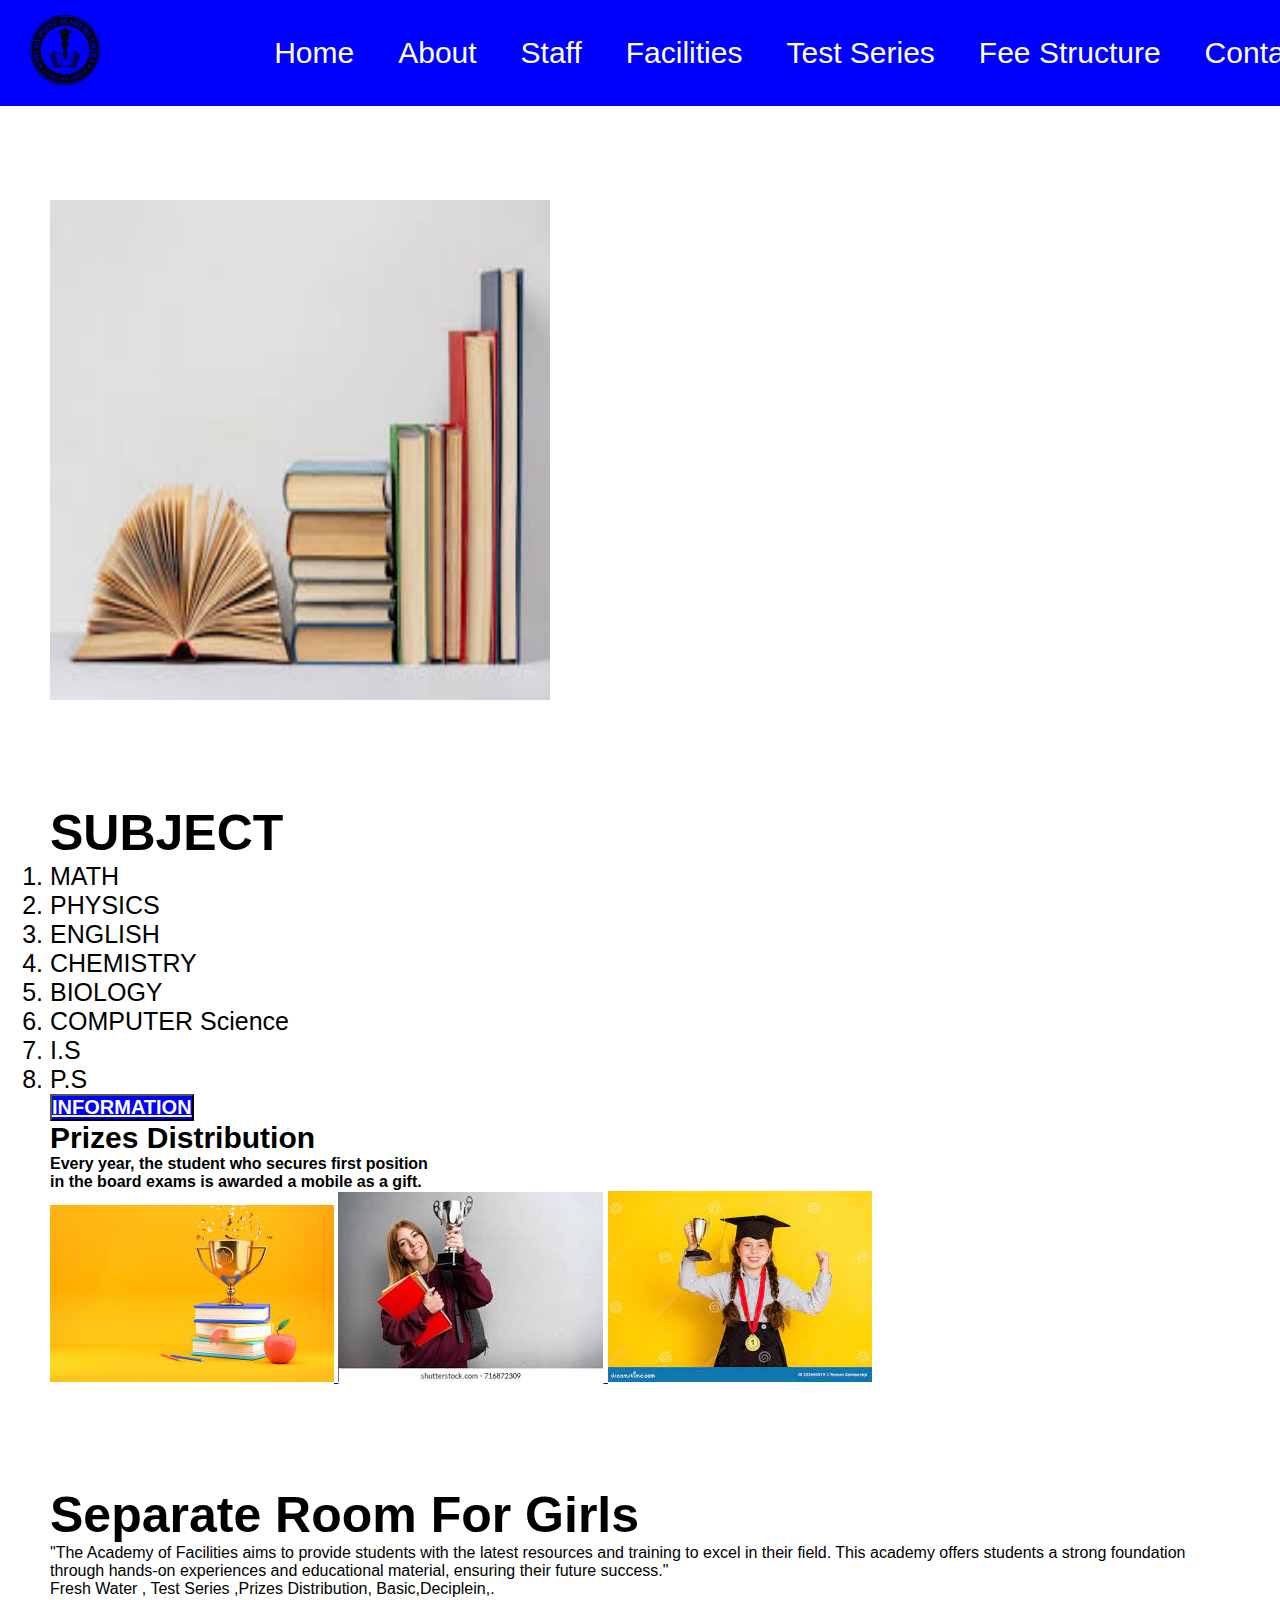
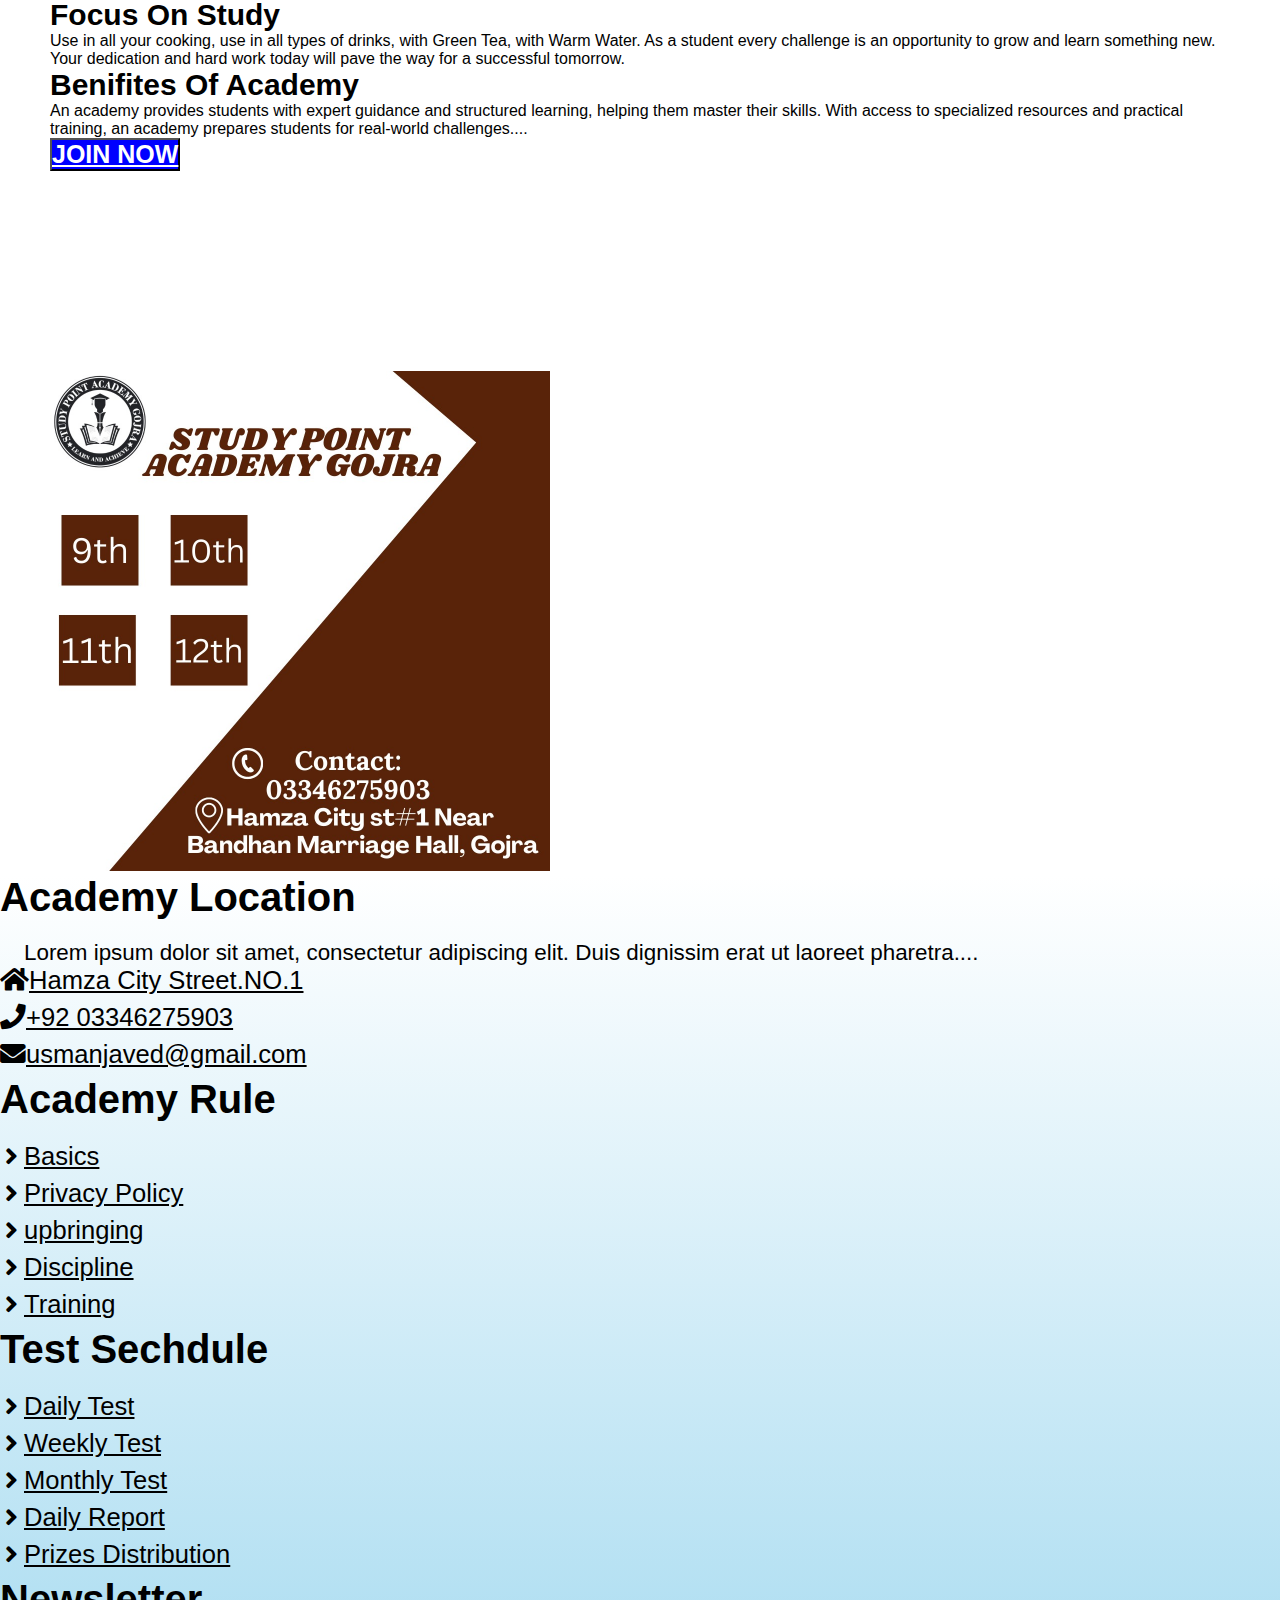
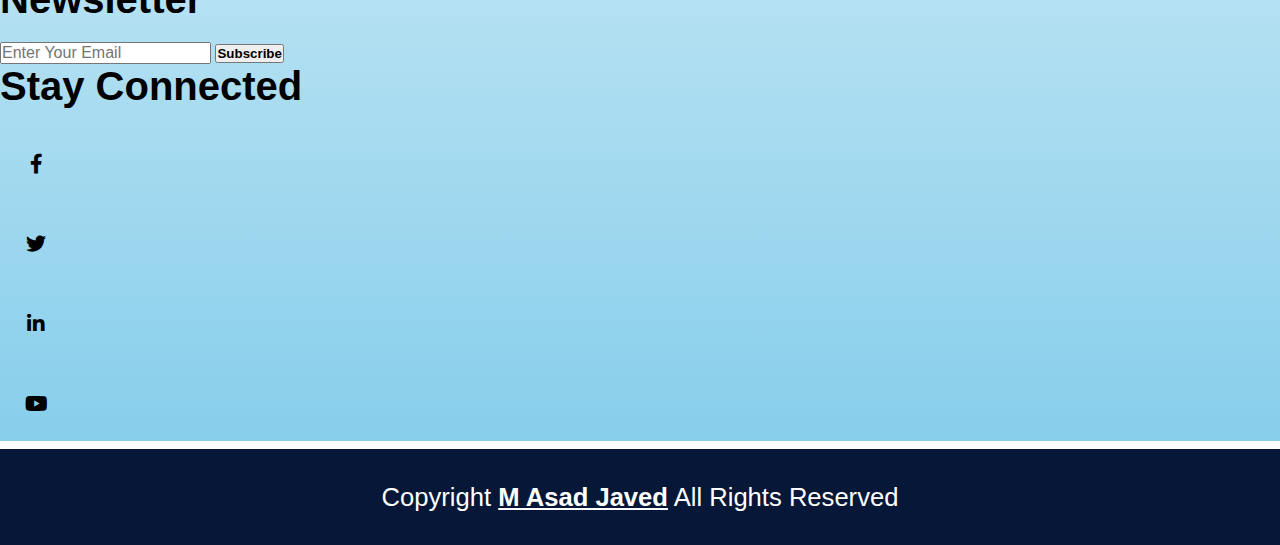
<file: facility.html>
<!doctype html>
<html lang="en">
  <head>
    <!-- Required meta tags -->
    <meta charset="utf-8">
    <meta name="viewport" content="width=device-width, initial-scale=1">

    <!-- Bootstrap CSS -->
    <link href="https://cdn.jsdelivr.net/npm/bootstrap@5.0.2/dist/css/bootstrap.min.css" rel="stylesheet" integrity="sha384-EVSTQN3/azprG1Anm3QDgpJLIm9Nao0Yz1ztcQTwFspd3yD65VohhpuuCOmLASjC" crossorigin="anonymous">

    <title>STUDY POINT ACADEMY GOJRA</title>
    <link rel="shortcut icon" href="img/11.png" type="image/x-icon" />
    <link rel="stylesheet" href="css/style.css">
    <link rel="stylesheet" href="https://cdnjs.cloudflare.com/ajax/libs/font-awesome/5.15.4/css/all.min.css" />
  </head>
  <body>
    <header>
        <nav class="navbar">
          <div class="view">
            <a href="index.html" class="logo"><img src="img/11.png" alt=""></a>
          </div>
            <ul class="nav-links">
                <li><a href="index.html">Home</a></li>
                <li><a href="about.html">About</a></li>
                <li><a href="staff.html">Staff</a></li>
                <li><a href="facility.html">Facilities</a></li>
                <li><a href="test.html">Test Series</a></li>
                <li><a href="fee.html">Fee Structure</a></li>
                <li><a href="contact.html">Contact</a></li>
            </ul>
        </nav>
    </header>
    <div class="mainbv">
        <div class="row align-items-center py-5">
            <div class="col-xl-5 col-lg-6 col-12 mb-5">
                <div class="card border-0 me-lg-5">
                    <img decoding="async" src="img/images (5).jfif" alt="products">
                </div>
            </div>
            <div class="col-xl-7 col-lg-6 col-12 mb-5">
                <div class="product-content">
                    <h2>SUBJECT</h2>
                    <div class="product-details">
                        <ol>
                            <div class="main">
                             <li>MATH</li>
                             <li>PHYSICS</li>
                             <li>ENGLISH</li>
                             <li>CHEMISTRY</li>
                             <li>BIOLOGY</li>
                             <li>COMPUTER Science</li>
                             <li>I.S</li>
                             <li>P.S</li>
                            </div>

                        </ol>
                        <div class="bb">
                            <button><a href="#" class="btn main-btn">INFORMATION</a></button>
                        </div>
                    </div>
                </div>
            </div>
        </div>
        <div class="kk">
            <h2>Prizes Distribution</h2>
        </div>
        <h4>Every year, the student who secures first position <br> in the board exams is awarded a mobile as a gift.</h4>
        <div class="ahad">
            <a href="img/prize.jpg" data-lightbox="image" data-title="Lemon">
                <img decoding="async" src="img/download (6).jfif" class="img-fluid rounded-3">
            </a> 
            <a href="img/prize2.jpg" data-lightbox="image" data-title="Lemon">
                <img decoding="async" src="img/download (5).jfif" class="img-fluid rounded-3">
            </a>
            <a href="img/images (7).jfif" data-lightbox="image" data-title="Lemon">
                <img decoding="async" src="img/images (8).jfif" class="img-fluid rounded-3">
            </a>

            
            <!-- <div class="col-sm-6 col-lg-4 mb-4">
                <a href="images/prize.jpg" data-lightbox="image" data-title="Lemon">
                    <img decoding="async" src="images/prize.jpg" class="img-fluid rounded-3">
                </a>
            </div>
            <div class="col-sm-6 col-lg-4 mb-4">
                <a href="images/images (6).jfif" data-lightbox="image" data-title="Lemon">
                    <img decoding="async" src="images/gallery/g-7.jpg" class="img-fluid rounded-3">
                </a>
            </div>
            <div class="col-sm-6 col-lg-4 mb-4">
                <a href="images/gallery/g-8.jpg" data-lightbox="image" data-title="Lemon">
                    <img decoding="async" src="images/images (7).jfif" class="img-fluid rounded-3">
                </a>
            </div>
        </div> -->
        </div>

        <div class="row align-items-center py-5">
            <div class="col-xl-7 col-lg-6 col-12 mb-5  order-2 order-lg-1">
                <div class="product-content">
                    <h2>Separate Room For Girls</h2>
                    <div class="product-details">
                        <p>"The Academy of Facilities aims to provide students with the latest resources and training to excel in their field.
                            This academy offers students a strong foundation through hands-on experiences and educational material, ensuring their future success."
                            </p>
                        <p>Fresh Water , Test Series ,Prizes Distribution, Basic,Deciplein,.</p>

                        <h4>Focus On Study</h4>
                        <p>Use in all your cooking, use in all types of drinks, with Green Tea, with Warm Water.
                         As a student every challenge is an opportunity to grow and learn something new.
                         Your dedication and hard work today will pave the way for a successful tomorrow.</p>
                        <h4>Benifites Of Academy</h4>
                        <p>An academy provides students with expert guidance and structured learning, helping them master their skills.
                            With access to specialized resources and practical training, an academy prepares students for real-world challenges....</p>
                            <div class="ll">
                                <button><a href="#" class="btn main-btn">JOIN NOW</a></button>
                            </div>

                    </div>
                </div>
            </div>
            <div class="col-xl-5 col-lg-6 col-12 mb-5 order-1 order-lg-2">
                <div class="card border-0 ms-lg-5">
                    <img decoding="async" src="img/uu.jpg" alt="product" class="img-fluid">
                </div>
            </div>
        </div>
    </div>
</section>
<section class="footer_wrapper mt-3 mt-md-0">
    <div class="container2 px-5 px-lg-0">
        <div class="row">
            <div class="col-lg-3 col-sm-6 mb-5 mb-lg-0">
                <h5>Academy Location</h5>
                <p class="mb-4 ps-0 company_details">Lorem ipsum dolor sit amet, consectetur adipiscing elit. Duis
                    dignissim erat ut laoreet
                    pharetra....</p>
                <div class="contact-info">
                    <ul class="list-unstyled">
                        <li><a href="#"><i class="fa fa-home me-3"></i>Hamza City Street.NO.1</a></li>
                        <li><a href="#"><i class="fa fa-phone me-3"></i>+92 03346275903</a></li>
                        <li><a href="#"><i class="fa fa-envelope me-3"></i>usmanjaved@gmail.com</a></li>
                    </ul>
                </div>
            </div>
            <div class="col-lg-3 col-sm-6 mb-5 mb-lg-0">
                <h5>Academy Rule</h5>
                <ul class="link-widget p-0">
                    <li><a href="#">Basics</a></li>
                    <li><a href="#">Privacy Policy</a></li>
                    <li><a href="#">upbringing</a></li>
                    <li><a href="#">Discipline</a></li>
                    <li><a href="#"> Training</a></li>
                </ul>
            </div>
            <div class="col-lg-3 col-sm-6 mb-5 mb-lg-0">
                <h5>Test Sechdule</h5>
                <ul class="link-widget p-0">
                    <li><a href="#">Daily Test</a></li>
                    <li><a href="#">Weekly Test</a></li>
                    <li><a href="#">Monthly Test</a></li>
                    <li><a href="#">Daily Report</a></li>
                    <li><a href="#">Prizes Distribution</a></li>
                </ul>
            </div>
            <div class="col-lg-3 col-sm-6 mb-5 mb-lg-0">
                <h5>Newsletter</h5>
                <div class="form-group mb-4">
                    <input type="email" class="form-control bg-transparent" placeholder="Enter Your Email">
                    <button type="submit" class="btn main-btn">Subscribe</button>
                </div>
                <h5>Stay Connected</h5>
                <div class="mn">
                    <ul class="social-network d-flex align-items-center p-0">
                        <li><a href="#"><i class="fab fa-facebook-f"></i></a></li>
                        <li><a href="#"><i class="fab fa-twitter"></i></a></li>
                        <li><a href="#"><i class="fab fa-linkedin-in"></i></a></li>
                        <li><a href="#"><i class="fab fa-youtube"></i></a></li>
                    </ul>
                </div>
            </div>
        </div>
    </div>
    <div class="mnm">
        <div class="container-fluid copyright-section">
            <p>Copyright <a href="#">M Asad Javed</a> All Rights Reserved</p>
        </div>
    </div>
</section>
    </div>

    <!-- Optional JavaScript; choose one of the two! -->

    <!-- Option 1: Bootstrap Bundle with Popper -->
    <script src="https://cdn.jsdelivr.net/npm/bootstrap@5.0.2/dist/js/bootstrap.bundle.min.js" integrity="sha384-MrcW6ZMFYlzcLA8Nl+NtUVF0sA7MsXsP1UyJoMp4YLEuNSfAP+JcXn/tWtIaxVXM" crossorigin="anonymous"></script>

    <!-- Option 2: Separate Popper and Bootstrap JS -->
    <!--
    <script src="https://cdn.jsdelivr.net/npm/@popperjs/core@2.9.2/dist/umd/popper.min.js" integrity="sha384-IQsoLXl5PILFhosVNubq5LC7Qb9DXgDA9i+tQ8Zj3iwWAwPtgFTxbJ8NT4GN1R8p" crossorigin="anonymous"></script>
    <script src="https://cdn.jsdelivr.net/npm/bootstrap@5.0.2/dist/js/bootstrap.min.js" integrity="sha384-cVKIPhGWiC2Al4u+LWgxfKTRIcfu0JTxR+EQDz/bgldoEyl4H0zUF0QKbrJ0EcQF" crossorigin="anonymous"></script>
    -->
  </body>
</html>
</file>
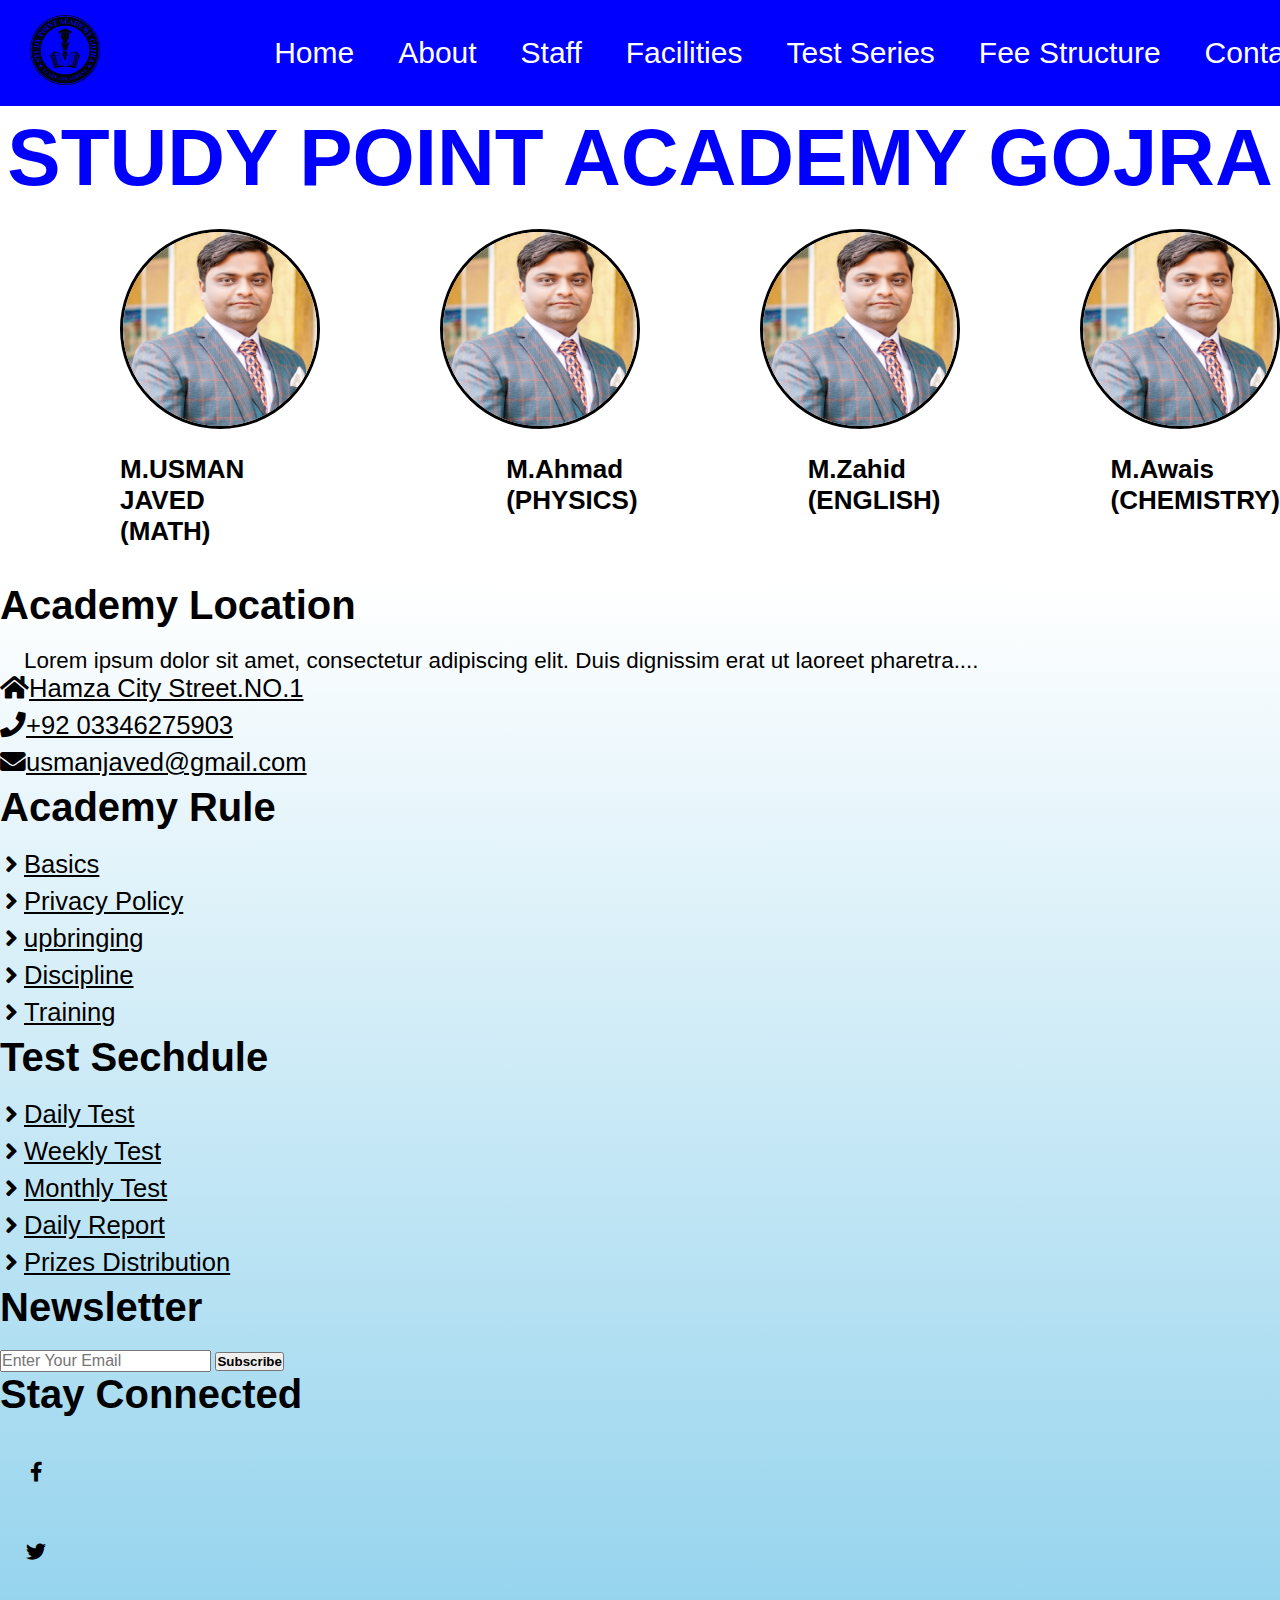
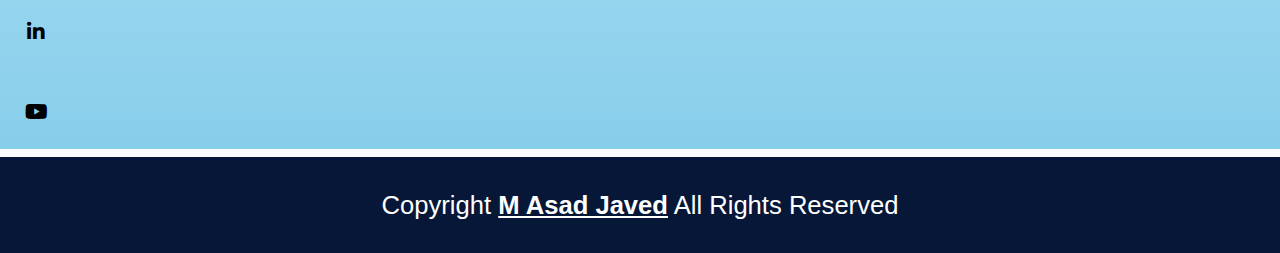
<file: staff.html>
<!doctype html>
<html lang="en">
  <head>
    <!-- Required meta tags -->
    <meta charset="utf-8">
    <meta name="viewport" content="width=device-width, initial-scale=1">

    <!-- Bootstrap CSS -->
    <link href="https://cdn.jsdelivr.net/npm/bootstrap@5.0.2/dist/css/bootstrap.min.css" rel="stylesheet" integrity="sha384-EVSTQN3/azprG1Anm3QDgpJLIm9Nao0Yz1ztcQTwFspd3yD65VohhpuuCOmLASjC" crossorigin="anonymous">

    <title>STUDY POINT ACADEMY GOJRA</title>
    <link rel="shortcut icon" href="img/11.png" type="image/x-icon" />
    <link rel="stylesheet" href="css/style.css">
    <link rel="stylesheet" href="https://cdnjs.cloudflare.com/ajax/libs/font-awesome/5.15.4/css/all.min.css" />
  </head>
  <body>
    <header>
        <nav class="navbar">
          <div class="view">
            <a href="index.html" class="logo"><img src="img/11.png" alt=""></a>
          </div>
            <ul class="nav-links">
                <li><a href="index.html">Home</a></li>
                <li><a href="about.html">About</a></li>
                <li><a href="staff.html">Staff</a></li>
                <li><a href="facility.html">Facilities</a></li>
                <li><a href="test.html">Test Series</a></li>
                <li><a href="fee.html">Fee Structure</a></li>
                <li><a href="contact.html">Contact</a></li>
            </ul>
        </nav>
    </header> <br><br><br><br>
    <div class="main">
        <h1>STUDY POINT ACADEMY GOJRA</h1>
      </div>
      <div class="image">
          <div class="image1">
              <img src="img/Capture.PNG" alt="">
              <img src="img/Capture.PNG" alt="">
              <img src="img/Capture.PNG" alt="">
              <img src="img/Capture.PNG" alt="">
  
  
          </div>
      </div>
      <div class="bottom1">
          <div class="bottom">
              <h2>M.USMAN JAVED <br>
                  (MATH)</h2>
                  <h2>M.Ahmad <br>
                  (PHYSICS)</h2> 
                  <h2>M.Zahid  <br>
                  (ENGLISH)</h2>
                  <h2>M.Awais  <br>
                  (CHEMISTRY)</h2>
          </div>
      </div> <br><br>
      <section class="footer_wrapper mt-3 mt-md-0">
        <div class="container2 px-5 px-lg-0">
            <div class="row">
                <div class="col-lg-3 col-sm-6 mb-5 mb-lg-0">
                    <h5>Academy Location</h5>
                    <p class="mb-4 ps-0 company_details">Lorem ipsum dolor sit amet, consectetur adipiscing elit. Duis
                        dignissim erat ut laoreet
                        pharetra....</p>
                    <div class="contact-info">
                        <ul class="list-unstyled">
                            <li><a href="#"><i class="fa fa-home me-3"></i>Hamza City Street.NO.1</a></li>
                            <li><a href="#"><i class="fa fa-phone me-3"></i>+92 03346275903</a></li>
                            <li><a href="#"><i class="fa fa-envelope me-3"></i>usmanjaved@gmail.com</a></li>
                        </ul>
                    </div>
                </div>
                <div class="col-lg-3 col-sm-6 mb-5 mb-lg-0">
                    <h5>Academy Rule</h5>
                    <ul class="link-widget p-0">
                        <li><a href="#">Basics</a></li>
                        <li><a href="#">Privacy Policy</a></li>
                        <li><a href="#">upbringing</a></li>
                        <li><a href="#">Discipline</a></li>
                        <li><a href="#"> Training</a></li>
                    </ul>
                </div>
                <div class="col-lg-3 col-sm-6 mb-5 mb-lg-0">
                    <h5>Test Sechdule</h5>
                    <ul class="link-widget p-0">
                        <li><a href="#">Daily Test</a></li>
                        <li><a href="#">Weekly Test</a></li>
                        <li><a href="#">Monthly Test</a></li>
                        <li><a href="#">Daily Report</a></li>
                        <li><a href="#">Prizes Distribution</a></li>
                    </ul>
                </div>
                <div class="col-lg-3 col-sm-6 mb-5 mb-lg-0">
                    <h5>Newsletter</h5>
                    <div class="form-group mb-4">
                        <input type="email" class="form-control bg-transparent" placeholder="Enter Your Email">
                        <button type="submit" class="btn main-btn">Subscribe</button>
                    </div>
                    <h5>Stay Connected</h5>
                    <div class="mn">
                        <ul class="social-network d-flex align-items-center p-0">
                            <li><a href="#"><i class="fab fa-facebook-f"></i></a></li>
                            <li><a href="#"><i class="fab fa-twitter"></i></a></li>
                            <li><a href="#"><i class="fab fa-linkedin-in"></i></a></li>
                            <li><a href="#"><i class="fab fa-youtube"></i></a></li>
                        </ul>
                    </div>
                </div>
            </div>
        </div>
        <div class="mnm">
            <div class="container-fluid copyright-section">
                <p>Copyright <a href="#">M Asad Javed</a> All Rights Reserved</p>
            </div>
        </div>
      </section>

    <!-- Optional JavaScript; choose one of the two! -->

    <!-- Option 1: Bootstrap Bundle with Popper -->
    <script src="https://cdn.jsdelivr.net/npm/bootstrap@5.0.2/dist/js/bootstrap.bundle.min.js" integrity="sha384-MrcW6ZMFYlzcLA8Nl+NtUVF0sA7MsXsP1UyJoMp4YLEuNSfAP+JcXn/tWtIaxVXM" crossorigin="anonymous"></script>

    <!-- Option 2: Separate Popper and Bootstrap JS -->
    <!--
    <script src="https://cdn.jsdelivr.net/npm/@popperjs/core@2.9.2/dist/umd/popper.min.js" integrity="sha384-IQsoLXl5PILFhosVNubq5LC7Qb9DXgDA9i+tQ8Zj3iwWAwPtgFTxbJ8NT4GN1R8p" crossorigin="anonymous"></script>
    <script src="https://cdn.jsdelivr.net/npm/bootstrap@5.0.2/dist/js/bootstrap.min.js" integrity="sha384-cVKIPhGWiC2Al4u+LWgxfKTRIcfu0JTxR+EQDz/bgldoEyl4H0zUF0QKbrJ0EcQF" crossorigin="anonymous"></script>
    -->
  </body>
</html>
</file>
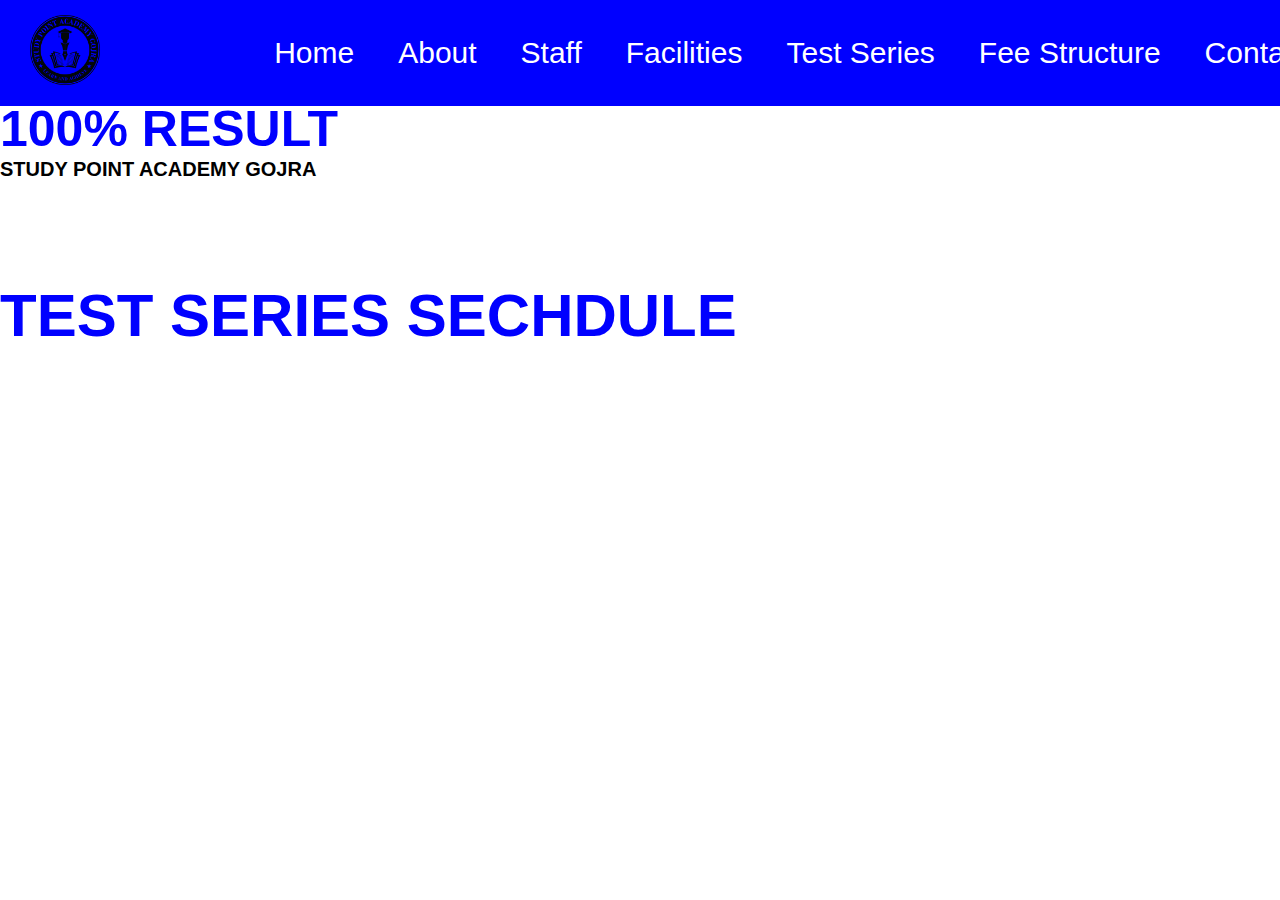
<file: test.html>
<!DOCTYPE html>
<html lang="en">
<head>
    <meta charset="UTF-8">
    <meta name="viewport" content="width=device-width, initial-scale=1.0">
    <title>Study Point Academy Gojra</title>
    <link rel="shortcut icon" href="img/11.png" type="image/x-icon" />
    <link rel="stylesheet" href="css/style.css">
</head>
<body>
    <header>
        <nav class="navbar">
          <div class="view">
            <a href="index.html" class="logo"><img src="img/11.png" alt=""></a>
          </div>
            <ul class="nav-links">
                <li><a href="index.html">Home</a></li>
                <li><a href="about.html">About</a></li>
                <li><a href="staff.html">Staff</a></li>
                <li><a href="facility.html">Facilities</a></li>
                <li><a href="test.html">Test Series</a></li>
                <li><a href="fee.html">Fee Structure</a></li>
                <li><a href="contact.html">Contact</a></li>
            </ul>
        </nav>
    </header>
    <div class="asada">
        <h1>100% RESULT</h1>
        <h2>STUDY POINT ACADEMY GOJRA</h2>
    </div>

    <section>
        <div class="testseries">
            <h1>TEST SERIES SECHDULE</h1>
        </div>
    </section>
</body>
</html>
</file>
<file: css/style.css>
/* HOME -SECTION */
@import url('https://fonts.googleapis.com/css2?family=Roboto:wght@300;400;500;700;900&display=swap');
* {
  margin: 0;
  padding: 0;
  box-sizing: border-box;
}

body {
  font-family: Arial, sans-serif;
}
h1{
  /* font-size: 50px; */
  color: blue;
  margin-top: 100px;
}
.asad h1{
  font-size: 50px;
  font-weight: 600;
}

header {
  /* background: linear-gradient(yellow,green); */
  background-color: blue;
}

.navbar {
  position: fixed;
  top: 0;
  background-color: blue;
  width: 1350px;
  display: flex;
  justify-content: space-between;
  align-items: center;
  padding: 15px 30px;
  z-index: 1000;
}

.navbar .logo {
  color: white;
  font-size: 24px;
  font-weight: bold;
  text-decoration: none;
}

.nav-links {
  list-style: none;
  display: flex;
}

.nav-links li {
  margin-left: 20px;
}

.nav-links a {
  color: white;
  text-decoration: none;
  font-size: 18px;
  padding: 8px 12px;
  transition: background 0.3s;
}

.nav-links a:hover {
  background-color: red   ;
  border-radius: 4px;
}

.view img{
  height: 70px;
  width: 70px;
}
.navbar a{
  font-size: 30px;
}
.asad{
  margin-left: 120px;
  padding-top: 50px;
}
.academy h2{
  font-size: 20px;
  font-weight: 900;

}
 .main h1{
  color: blue;
  font-size: 80px;
  font-weight: 550;
  margin-top: 40px;
  display: flex;
  justify-content: center;
 }
 .image1{
  display: flex;
  flex-direction: row;
  gap: 0%;
 }
 .image1 img{
  display: flex;
  margin-top: 25px;
  height: 200px;
  width: 200px;
  border: 3px solid black;
  border-radius: 180px;
  margin-left: 120px;
  margin-bottom: 25px;
  
 }
 /* .image1 h2{
  margin-top: 10px;
  margin-left: 170px;
 }
 .image1 h3{
  margin-left: 235px;
 } */
  .bottom{
    display: flex;
    flex-direction: row;
  }
  .bottom h2{
    font-size: 26px;
    font-weight: 700;
  }
  .bottom {
    /* display: flex;
    justify-content: space-between; */
    margin-left: 120px;
    gap: 170px;
  }
  .button p{
    font-size: 20px;
    font-weight: 500;
    display: flex;
    justify-content: center;
  


  }
  .about-content h2{
    font-size: 30px;
    font-weight: 600;
  }
  .btn a{
    font-size: 20px;
    font-weight: 600;
    border: 3px;
    background-color: blue;
    color: #fff;
  }
  .about-details p{
    font-weight: 500;
  }

  .mm img{

    height: 500px;
    width: 500px;
  }
  .main1 img:hover{
    transform: scale(1.15);
    transition: 0.2s ease-in-out;
}

  .container{
    background: url('../img/uu.jpg');
    background-repeat: no-repeat;
    background-position: right;
    background-size: 500px;
    padding-top: 50px;
    padding-bottom: 5rem;
    min-height: 100px;

  }

  .fluid{
    display: flex;
    flex-direction: row;
    gap: 70px;
    margin-left: 5px;
  }
  .img1 h2{
    display: flex;
    justify-content: center;
    padding-top: 10px;
    font-weight: 600;
    border: 2px solid blue;
    background-color: blue;
    color: white;
  }
  .img2 h2{
    display: flex;
    justify-content: center;
    padding-top: 10px;
    font-weight: 600;
    border: 2px solid blue;
    background-color: blue;
    color: white;
  }
  .img3 h2{
    display: flex;
    justify-content: center;
    padding-top: 10px;
    font-weight: 600;
    border: 2px solid blue;
    background-color: blue;
    color: white;
  }
  .img4 h2{
    display: flex;
    justify-content: center;
    padding-top: 10px;
    font-weight: 600;
    border: 2px solid blue;
    background-color: blue;
    color: white;
  }
  .head h1{
    display: flex;
    justify-content: center;
    font-size: 50px;
    font-weight: 600;
    padding-bottom: 10px;
  }
  .testimonial_section{
    margin-left: 15px;
    margin-right: 15px;
  }

  .testimonial_section {
    background-color: var(--light-color);
    padding-bottom: 8rem;
}

.testimonial_section .carousel-indicators {
    bottom: -6rem;

}

.testimonial_section .carousel-indicators button {
    background-color: var(--dark-color);
    width: 1.2rem;
    height: 1.2rem;
    border-radius: 50%;

}

.testimonial_section .card {
    background-color: greenyellow;
    text-align: right;
    padding: 5rem 5rem 5rem 0;
    border-radius: 0 .5rem .5rem 0;
    border: 0.1rem solid transparent;
}


.profile-box img{
  margin-left: 20px;
  height: 400px;
}
.my-4 h3{
  color: #061738;
  font-weight: 600;
}
.desc-box p{
  font-weight: 600;
}
.container1{
  margin-top: 40px;
}
.main1 img{
  margin-left: 120px;
}
/* .row{
  margin-left: 50px;
  margin-right: 50px;
} */
.container2{
  background: linear-gradient(white,skyblue);
}
.oo h1{
  display: flex;
  justify-content: center;
  font-size: 100px;
  font-weight: 600;
}
.mn i{
  font-size: 20px;
}
.mnm{
  background-color: #061738;
}
.mnm p{
  color: white;
}


.footer_wrapper h5 {
  color: var(--text-white);
  font-size: 2.5rem;
  margin-bottom: 1.25rem;
}

.footer_wrapper ul li {
  margin-bottom: .5rem;
  list-style: none;
}

.footer_wrapper .company_details {
  font-size: 1.4rem;
}

.footer_wrapper .contact-info li a {
  color: var(--text-gray);
  font-size: 1.6rem;
}

.footer_wrapper .link-widget li a,
.footer_wrapper p {
  color: var(--text-gray);
  font-size: 1.6rem;
  padding-left: 1.5rem;
  position: relative;
  -webkit-transition: all 0.3s ease-out 0s;
  transition: all 0.3s ease-out 0s;
}

.footer_wrapper .link-widget li a::before {
  content: '\f105';
  font-family: "Font Awesome 5 Free";
  font-weight: 900;
  position: absolute;
  left: 0.3rem;
  top: 50%;
  -webkit-transform: translateY(-50%);
  transform: translateY(-50%);
}

.footer_wrapper .link-widget li a:hover {
  margin-left: .625rem;
  color: var(--secondary-color);
}

.footer_wrapper .social-network a {
  width: 3.5rem;
  height: 3.5rem;
  margin: .5rem;
  line-height: 3.2rem;
  font-size: 1.5rem;
  display: inline-block;
  border: .125rem solid var(--text-gray);
  color: var(--text-gray);
  text-align: center;
  border-radius: 100%;
  -webkit-transition: all 0.3s cubic-bezier(0.645, 0.045, 0.355, 1);
  transition: all 0.3s cubic-bezier(0.645, 0.045, 0.355, 1);
}

.footer_wrapper .social-network a:hover {
  background-color: var(--secondary-color);
  border-color: var(--secondary-color);
  color: var(--text-white);
  box-shadow: 0 .625rem .9375rem 0 rgb(0 0 0 / 10%);
  transform: translateY(-0.1875rem);
}

.footer_wrapper .form-control {
  font-size: 1rem;
  color: black;
}
.form-group button{
  font-weight: 600;
}

.footer_wrapper .form-control:focus {
  outline: none;
  box-shadow: none;
  border-color: var(--secondary-color);
}

.footer_wrapper .copyright-section {
  background-color: var(--secondary-color);
  text-align: center;
  /* margin-top: 5rem; */
}

.footer_wrapper .copyright-section p {
  margin-top: 0%;
  padding: 3rem 0;
  line-height: 0;
  color: white;
}

.footer_wrapper .copyright-section a {
  color: var(--primary-text);
  font-weight: 600;
}


/* ABOUT -SECTION */
.about-section {
  background-image: url('../img/oo.jpg');
  background-repeat: no-repeat;
  background-position: right;
  min-height: 600px;
  background-size: 600px;
}
.about p{
  line-height: 1.9rem;
  margin-top: 30px;
  margin-left: 50px;
  margin-right: 600px;
}
.about h1{
  color: blue;
  margin-left: 50px;
  font-size: 50px;
  font-weight: 600;
}
.about-section1{
  background-image: url('../img/uu.jpg');
  background-repeat: no-repeat;
  min-height: 600px;
  background-size: 600px;
  margin-left: 50px;
}
.aboutt p{
  line-height: 1.9rem;
  margin-top: 30px;
  margin-left: 610px;
}
/* contact us */
.mainn{
  margin-left: 50px;
  margin-right: 50px;
  background-color: yellowgreen;
}
.contact .contact-form textarea {
  min-height: 15rem;
}

.contact .content-box .info-box li {
  position: relative;
  padding-left: 7rem;
  padding-bottom: 3.5rem;
  margin-bottom: 2.9rem;
}

.contact .content-box .info-box li i {
  position: absolute;
  left: 0;
  top: 1.5rem;
  font-size: 4.5rem;
  line-height: 4.5rem;
  color: var(--primary-text);
}

.contact .content-box .info-box li p {
  color: var(--primary-text);
}

.contact .content-box .info-box li a {
  color: var(--dark-color);
  font-size: 2.5rem;
  font-weight: 400;
  margin-bottom: 0;
  font-family: var(--secondary-font);
}
.banner-content1{
  margin-left: 100px;
}
.banner-content1 h1{
  font-size: 50px;
  font-weight: 600;
}
.banner-content h4{
  font-weight: 600;
}
.banner-content h2{
  font-weight: 600;
}
.col-12 h2{
  font-weight: 600;
}

/* facility Section */
.product-content h2{
  font-size: 50px;
  font-weight: 600;
}
.product-content li{
  font-size: 25px;
}
.product_section{
  margin-left: 20px;
  margin-right: 20px;
}
.banner-content{
  margin-top: 150px;
}
.ll button{
  background-color: blue;
}
.ll a{
  font-size: 25px;
  font-weight: 600;
  color: white;
}
.product-details h4{
  font-size: 30px;
  font-weight: 600;
}
.kk h2{
  font-size: 30px;
  font-weight: 600;
}
.bb button{
  background-color: blue;
}
.bb a{
  font-size: 20px;
  color: white;
  font-weight: 600;
}
.card img{
  height: 500px;
  width: 500px;
}
/* test series */
.asada {
  margin-bottom: 50px;
}
.asada h1{
  font-size: 50px;
  font-weight: 600;
  color: blue;
}
.asada h2{
  font-size: 20px;
  font-weight: 600;
}
.testseries h1{
  font-size: 60px;
  font-weight: 600;
}
.col-xl-7{
  margin-top: 100px;
}
.card  img{
  margin-top: 200px;
}
.mainbv{
  margin-left: 50px;
  margin-right: 50px;
}
</file>
